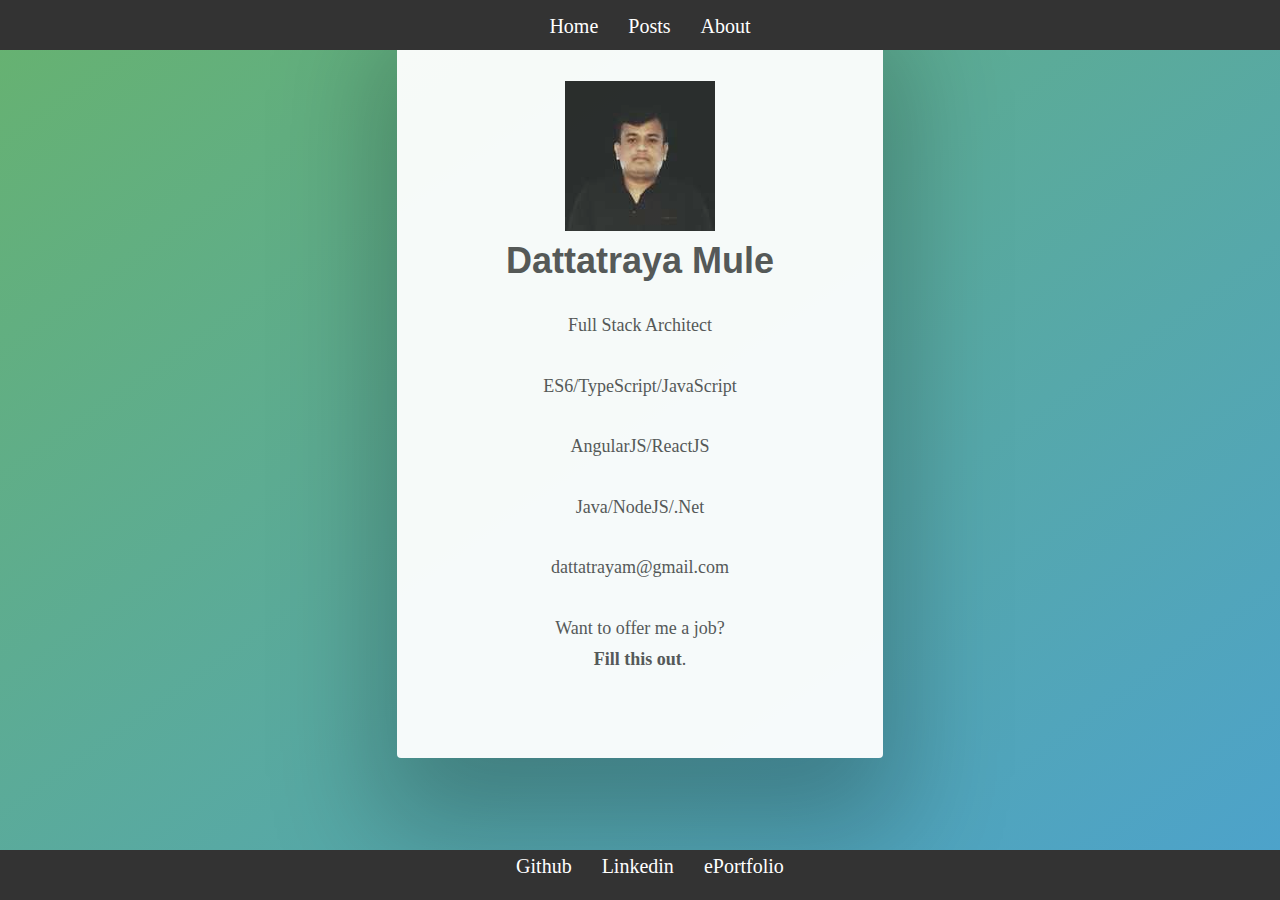
<file: about/index.html>
<!DOCTYPE html><html><head><meta charSet="utf-8"/><meta http-equiv="x-ua-compatible" content="ie=edge"/><meta name="viewport" content="width=device-width, initial-scale=1, shrink-to-fit=no"/><style data-href="/app.55386f85ee03c9f88e6d.css">html{background-color:#fff}header{min-width:500px;height:50px;position:fixed;width:100%;top:0;z-index:1;background:#333}.menu{border-top:10px solid #333;text-align:center;padding-bottom:7px;height:28px}.menuLink{display:inline-block}.menuLink a{height:30px;background-color:#333;padding:5px 10px 7px;text-decoration:none;margin-right:10px;font-size:20px;color:#fff;border:none}.content{margin-top:80px;text-align:justify}footer{min-width:500px;height:50px;position:fixed;width:100%;bottom:0;z-index:1;background:#333}footer ul{text-align:center;padding-bottom:7px;height:28px}footer ul li{display:inline-block}footer ul li a{height:30px;background-color:#333;padding:2px 10px 7px;text-decoration:none;margin-right:10px;font-size:20px;color:#fff;border:none}.title h1{color:#000;padding-top:10px;padding-bottom:20px;letter-spacing:4px;font-size:70px;font-weight:700;text-shadow:0 0 10px #fff;text-align:center}.aboutMain{position:absolute;top:0;left:0;width:100%;line-height:1.7;color:#555;min-height:100vh;background:linear-gradient(to bottom right,#67b26f,#4ca2cd)}#main{width:27em;margin:0 auto;min-width:27em;padding:4.5em 3em 3em;border-radius:4px;cursor:default;opacity:.95;text-align:center;transition:opacity 1s ease,-webkit-transform 1s ease;transition:opacity 1s ease,transform 1s ease;transition:opacity 1s ease,transform 1s ease,-webkit-transform 1s ease;background:#fff;box-shadow:0 3rem 6rem 1rem rgba(0,0,0,.25)}.avatar{background-color:#ddd!important;background-position:50%!important;background-size:cover!important;-o-object-fit:fill;object-fit:fill;width:150px;height:150px;border-radius:50%;margin:0 auto;display:inline-block}a{transition:color .2s ease,border-color .2s ease;color:inherit;text-decoration:none}.post-list{background-color:#fff;padding-left:.96667rem;padding-right:.96667rem;transition:all .6s cubic-bezier(.165,.84,.44,1);font-size:20px;margin-bottom:20px}a:focus,a:hover{color:#2a6496}.post-list .title{font-weight:700;font-size:25px;margin-bottom:10px;transition-property:color;transition-duration:.5s;transition-timing-function:linear}.post-list .description{border-bottom:1px solid #e0e0e0;border-top:1px solid #e0e0e0;padding-top:3px;padding-bottom:3px}.post-list .date{display:inline;font-size:15px;color:#999;margin-right:5px}.keyword{background-color:#e0e0e0;border-radius:3px;padding:1px 5px 5px;margin-right:7px;color:#333;cursor:default;transition-property:color;transition-duration:.5s;transition-timing-function:linear}code[class*=language-],pre[class*=language-]{color:#657b83;font-family:Consolas,Monaco,Andale Mono,Ubuntu Mono,monospace;text-align:left;white-space:pre;word-spacing:normal;word-break:normal;word-wrap:normal;line-height:1.5;-moz-tab-size:4;-o-tab-size:4;tab-size:4;-webkit-hyphens:none;-ms-hyphens:none;hyphens:none}code[class*=language-]::selection,code[class*=language-] ::selection,pre[class*=language-]::selection,pre[class*=language-] ::selection{background:#073642}pre[class*=language-]{padding:1em;margin:.5em 0;overflow:auto;border-radius:.3em}:not(pre)>code[class*=language-],pre[class*=language-]{background-color:#fdf6e3}:not(pre)>code[class*=language-]{padding:.1em;border-radius:.3em}.token.cdata,.token.comment,.token.doctype,.token.prolog{color:#93a1a1}.token.punctuation{color:#586e75}.namespace{opacity:.7}.token.boolean,.token.constant,.token.deleted,.token.number,.token.property,.token.symbol,.token.tag{color:#268bd2}.token.attr-name,.token.builtin,.token.char,.token.inserted,.token.selector,.token.string,.token.url{color:#2aa198}.token.entity{color:#657b83;background:#eee8d5}.token.atrule,.token.attr-value,.token.keyword{color:#859900}.token.class-name,.token.function{color:#b58900}.token.important,.token.regex,.token.variable{color:#cb4b16}.token.bold,.token.important{font-weight:700}.token.italic{font-style:italic}.token.entity{cursor:help}</style><meta name="generator" content="Gatsby 2.0.118"/><style id="typography.js">html{font-family:sans-serif;-ms-text-size-adjust:100%;-webkit-text-size-adjust:100%}body{margin:0}article,aside,details,figcaption,figure,footer,header,main,menu,nav,section,summary{display:block}audio,canvas,progress,video{display:inline-block}audio:not([controls]){display:none;height:0}progress{vertical-align:baseline}[hidden],template{display:none}a{background-color:transparent;-webkit-text-decoration-skip:objects}a:active,a:hover{outline-width:0}abbr[title]{border-bottom:none;text-decoration:underline;text-decoration:underline dotted}b,strong{font-weight:inherit;font-weight:bolder}dfn{font-style:italic}h1{font-size:2em;margin:.67em 0}mark{background-color:#ff0;color:#000}small{font-size:80%}sub,sup{font-size:75%;line-height:0;position:relative;vertical-align:baseline}sub{bottom:-.25em}sup{top:-.5em}img{border-style:none}svg:not(:root){overflow:hidden}code,kbd,pre,samp{font-family:monospace,monospace;font-size:1em}figure{margin:1em 40px}hr{box-sizing:content-box;height:0;overflow:visible}button,input,optgroup,select,textarea{font:inherit;margin:0}optgroup{font-weight:700}button,input{overflow:visible}button,select{text-transform:none}[type=reset],[type=submit],button,html [type=button]{-webkit-appearance:button}[type=button]::-moz-focus-inner,[type=reset]::-moz-focus-inner,[type=submit]::-moz-focus-inner,button::-moz-focus-inner{border-style:none;padding:0}[type=button]:-moz-focusring,[type=reset]:-moz-focusring,[type=submit]:-moz-focusring,button:-moz-focusring{outline:1px dotted ButtonText}fieldset{border:1px solid silver;margin:0 2px;padding:.35em .625em .75em}legend{box-sizing:border-box;color:inherit;display:table;max-width:100%;padding:0;white-space:normal}textarea{overflow:auto}[type=checkbox],[type=radio]{box-sizing:border-box;padding:0}[type=number]::-webkit-inner-spin-button,[type=number]::-webkit-outer-spin-button{height:auto}[type=search]{-webkit-appearance:textfield;outline-offset:-2px}[type=search]::-webkit-search-cancel-button,[type=search]::-webkit-search-decoration{-webkit-appearance:none}::-webkit-input-placeholder{color:inherit;opacity:.54}::-webkit-file-upload-button{-webkit-appearance:button;font:inherit}html{font:100%/1.45 'georgia',serif;box-sizing:border-box;overflow-y:scroll;}*{box-sizing:inherit;}*:before{box-sizing:inherit;}*:after{box-sizing:inherit;}body{color:hsla(0,0%,0%,0.8);font-family:'georgia',serif;font-weight:normal;word-wrap:break-word;font-kerning:normal;-moz-font-feature-settings:"kern", "liga", "clig", "calt";-ms-font-feature-settings:"kern", "liga", "clig", "calt";-webkit-font-feature-settings:"kern", "liga", "clig", "calt";font-feature-settings:"kern", "liga", "clig", "calt";}img{max-width:100%;margin-left:0;margin-right:0;margin-top:0;padding-bottom:0;padding-left:0;padding-right:0;padding-top:0;margin-bottom:1.45rem;}h1{margin-left:0;margin-right:0;margin-top:0;padding-bottom:0;padding-left:0;padding-right:0;padding-top:0;margin-bottom:1.45rem;color:inherit;font-family:-apple-system,'BlinkMacSystemFont','Segoe UI','Roboto','Oxygen','Ubuntu','Cantarell','Fira Sans','Droid Sans','Helvetica Neue',sans-serif;font-weight:bold;text-rendering:optimizeLegibility;font-size:2rem;line-height:1.1;}h2{margin-left:0;margin-right:0;margin-top:0;padding-bottom:0;padding-left:0;padding-right:0;padding-top:0;margin-bottom:1.45rem;color:inherit;font-family:-apple-system,'BlinkMacSystemFont','Segoe UI','Roboto','Oxygen','Ubuntu','Cantarell','Fira Sans','Droid Sans','Helvetica Neue',sans-serif;font-weight:bold;text-rendering:optimizeLegibility;font-size:1.51572rem;line-height:1.1;}h3{margin-left:0;margin-right:0;margin-top:0;padding-bottom:0;padding-left:0;padding-right:0;padding-top:0;margin-bottom:1.45rem;color:inherit;font-family:-apple-system,'BlinkMacSystemFont','Segoe UI','Roboto','Oxygen','Ubuntu','Cantarell','Fira Sans','Droid Sans','Helvetica Neue',sans-serif;font-weight:bold;text-rendering:optimizeLegibility;font-size:1.31951rem;line-height:1.1;}h4{margin-left:0;margin-right:0;margin-top:0;padding-bottom:0;padding-left:0;padding-right:0;padding-top:0;margin-bottom:1.45rem;color:inherit;font-family:-apple-system,'BlinkMacSystemFont','Segoe UI','Roboto','Oxygen','Ubuntu','Cantarell','Fira Sans','Droid Sans','Helvetica Neue',sans-serif;font-weight:bold;text-rendering:optimizeLegibility;font-size:1rem;line-height:1.1;}h5{margin-left:0;margin-right:0;margin-top:0;padding-bottom:0;padding-left:0;padding-right:0;padding-top:0;margin-bottom:1.45rem;color:inherit;font-family:-apple-system,'BlinkMacSystemFont','Segoe UI','Roboto','Oxygen','Ubuntu','Cantarell','Fira Sans','Droid Sans','Helvetica Neue',sans-serif;font-weight:bold;text-rendering:optimizeLegibility;font-size:0.87055rem;line-height:1.1;}h6{margin-left:0;margin-right:0;margin-top:0;padding-bottom:0;padding-left:0;padding-right:0;padding-top:0;margin-bottom:1.45rem;color:inherit;font-family:-apple-system,'BlinkMacSystemFont','Segoe UI','Roboto','Oxygen','Ubuntu','Cantarell','Fira Sans','Droid Sans','Helvetica Neue',sans-serif;font-weight:bold;text-rendering:optimizeLegibility;font-size:0.81225rem;line-height:1.1;}hgroup{margin-left:0;margin-right:0;margin-top:0;padding-bottom:0;padding-left:0;padding-right:0;padding-top:0;margin-bottom:1.45rem;}ul{margin-left:1.45rem;margin-right:0;margin-top:0;padding-bottom:0;padding-left:0;padding-right:0;padding-top:0;margin-bottom:1.45rem;list-style-position:outside;list-style-image:none;}ol{margin-left:1.45rem;margin-right:0;margin-top:0;padding-bottom:0;padding-left:0;padding-right:0;padding-top:0;margin-bottom:1.45rem;list-style-position:outside;list-style-image:none;}dl{margin-left:0;margin-right:0;margin-top:0;padding-bottom:0;padding-left:0;padding-right:0;padding-top:0;margin-bottom:1.45rem;}dd{margin-left:0;margin-right:0;margin-top:0;padding-bottom:0;padding-left:0;padding-right:0;padding-top:0;margin-bottom:1.45rem;}p{margin-left:0;margin-right:0;margin-top:0;padding-bottom:0;padding-left:0;padding-right:0;padding-top:0;margin-bottom:1.45rem;}figure{margin-left:0;margin-right:0;margin-top:0;padding-bottom:0;padding-left:0;padding-right:0;padding-top:0;margin-bottom:1.45rem;}pre{margin-left:0;margin-right:0;margin-top:0;padding-bottom:0;padding-left:0;padding-right:0;padding-top:0;margin-bottom:1.45rem;font-size:0.85rem;line-height:1.45rem;}table{margin-left:0;margin-right:0;margin-top:0;padding-bottom:0;padding-left:0;padding-right:0;padding-top:0;margin-bottom:1.45rem;font-size:1rem;line-height:1.45rem;border-collapse:collapse;width:100%;}fieldset{margin-left:0;margin-right:0;margin-top:0;padding-bottom:0;padding-left:0;padding-right:0;padding-top:0;margin-bottom:1.45rem;}blockquote{margin-left:1.45rem;margin-right:1.45rem;margin-top:0;padding-bottom:0;padding-left:0;padding-right:0;padding-top:0;margin-bottom:1.45rem;}form{margin-left:0;margin-right:0;margin-top:0;padding-bottom:0;padding-left:0;padding-right:0;padding-top:0;margin-bottom:1.45rem;}noscript{margin-left:0;margin-right:0;margin-top:0;padding-bottom:0;padding-left:0;padding-right:0;padding-top:0;margin-bottom:1.45rem;}iframe{margin-left:0;margin-right:0;margin-top:0;padding-bottom:0;padding-left:0;padding-right:0;padding-top:0;margin-bottom:1.45rem;}hr{margin-left:0;margin-right:0;margin-top:0;padding-bottom:0;padding-left:0;padding-right:0;padding-top:0;margin-bottom:calc(1.45rem - 1px);background:hsla(0,0%,0%,0.2);border:none;height:1px;}address{margin-left:0;margin-right:0;margin-top:0;padding-bottom:0;padding-left:0;padding-right:0;padding-top:0;margin-bottom:1.45rem;}b{font-weight:bold;}strong{font-weight:bold;}dt{font-weight:bold;}th{font-weight:bold;}li{margin-bottom:calc(1.45rem / 2);}ol li{padding-left:0;}ul li{padding-left:0;}li > ol{margin-left:1.45rem;margin-bottom:calc(1.45rem / 2);margin-top:calc(1.45rem / 2);}li > ul{margin-left:1.45rem;margin-bottom:calc(1.45rem / 2);margin-top:calc(1.45rem / 2);}blockquote *:last-child{margin-bottom:0;}li *:last-child{margin-bottom:0;}p *:last-child{margin-bottom:0;}li > p{margin-bottom:calc(1.45rem / 2);}code{font-size:0.85rem;line-height:1.45rem;}kbd{font-size:0.85rem;line-height:1.45rem;}samp{font-size:0.85rem;line-height:1.45rem;}abbr{border-bottom:1px dotted hsla(0,0%,0%,0.5);cursor:help;}acronym{border-bottom:1px dotted hsla(0,0%,0%,0.5);cursor:help;}abbr[title]{border-bottom:1px dotted hsla(0,0%,0%,0.5);cursor:help;text-decoration:none;}thead{text-align:left;}td,th{text-align:left;border-bottom:1px solid hsla(0,0%,0%,0.12);font-feature-settings:"tnum";-moz-font-feature-settings:"tnum";-ms-font-feature-settings:"tnum";-webkit-font-feature-settings:"tnum";padding-left:0.96667rem;padding-right:0.96667rem;padding-top:0.725rem;padding-bottom:calc(0.725rem - 1px);}th:first-child,td:first-child{padding-left:0;}th:last-child,td:last-child{padding-right:0;}</style><link as="script" rel="preload" href="/component---src-pages-about-js-9a49ec0f88ab7cff2379.js"/><link as="script" rel="preload" href="/0-7595dcb481591f51329e.js"/><link as="script" rel="preload" href="/app-805ea19d5b1e59a8b4e7.js"/><link as="script" rel="preload" href="/webpack-runtime-80877eceefa6cb779178.js"/><link as="fetch" rel="preload" href="/static/d/547/path---about-f-34-4c2-BJsRt7qWSdFcU29hsaPYiy0nAI.json" crossOrigin="use-credentials"/></head><body><noscript id="gatsby-noscript">This app works best with JavaScript enabled.</noscript><div id="___gatsby"><div style="outline:none" tabindex="-1" role="group"><div><header><ul class="menu"><li class="menuLink"><a href="/">Home</a>  </li><li class="menuLink"><a href="/post/">Posts</a>  </li><li class="menuLink"><a aria-current="page" class="" href="/about/">About</a>  </li></ul></header><div class="content"><div style="margin:0 auto;max-width:960px;padding:0px 1.0875rem 1.45rem;padding-top:0"><div class="aboutMain"><div id="main"><span class="avatar"> <div class=" gatsby-image-wrapper" style="position:relative;overflow:hidden;width:150px;height:150px"><div style="width:100%;padding-bottom:NaN%"></div><img src="[data-uri]" alt="" style="position:absolute;top:0;left:0;width:100%;height:100%;object-fit:cover;object-position:center;opacity:1;transition:opacity 0.5s;transition-delay:0.25s"/><noscript><picture><source srcSet="/static/8fb43fd68e192ce19b9b22e2e1485641/31ca8/photo.jpg 1x" /><img width="150" height="150" src="/static/8fb43fd68e192ce19b9b22e2e1485641/31ca8/photo.jpg" alt="" style="position:absolute;top:0;left:0;transition:opacity 0.5s;transition-delay:0.5s;opacity:1;width:100%;height:100%;object-fit:cover;object-position:center"/></picture></noscript></div> </span><h1>Dattatraya Mule</h1><p>Full Stack Architect</p><p>ES6/TypeScript/JavaScript</p><p>AngularJS/ReactJS</p><p>Java/NodeJS/.Net</p><p>dattatrayam@gmail.com</p><p>Want to offer me a job?<br/><b><a href="https://docs.google.com/forms/d/e/1FAIpQLSergC9f4TiDjsDBO7dpI6iS-0bH7kBHZAuaxfC4OF_UWdu2iw/viewform">Fill this out</a></b>.</p></div></div></div></div><footer><ul><li><a href="https://github.com/dattatrayam"><span>Github</span></a></li><li><a href="https://www.linkedin.com/in/dattatraya-mule-733033b/"><span>Linkedin</span></a></li><li><a href="https://eportfolio.greatlearning.in/dattatraya-mule"><span>ePortfolio</span></a></li></ul></footer></div></div></div><script id="gatsby-script-loader">/*<![CDATA[*/window.page={"componentChunkName":"component---src-pages-about-js","jsonName":"about-f34","path":"/about/"};window.dataPath="547/path---about-f-34-4c2-BJsRt7qWSdFcU29hsaPYiy0nAI";/*]]>*/</script><script id="gatsby-chunk-mapping">/*<![CDATA[*/window.___chunkMapping={"app":["/app.55386f85ee03c9f88e6d.css","/app-805ea19d5b1e59a8b4e7.js"],"component---src-templates-blog-post-js":["/component---src-templates-blog-post-js-00cf7aa06ec2df6cec87.js"],"component---src-pages-about-js":["/component---src-pages-about-js-9a49ec0f88ab7cff2379.js"],"component---src-pages-index-js":["/component---src-pages-index-js-73a6de930aed2339d045.js"],"component---src-pages-post-js":["/component---src-pages-post-js-88aca9ca408a3a9cb221.js"],"pages-manifest":["/pages-manifest-f549225f444aea215e52.js"]};/*]]>*/</script><script src="/webpack-runtime-80877eceefa6cb779178.js" async=""></script><script src="/app-805ea19d5b1e59a8b4e7.js" async=""></script><script src="/0-7595dcb481591f51329e.js" async=""></script><script src="/component---src-pages-about-js-9a49ec0f88ab7cff2379.js" async=""></script></body></html>
</file>
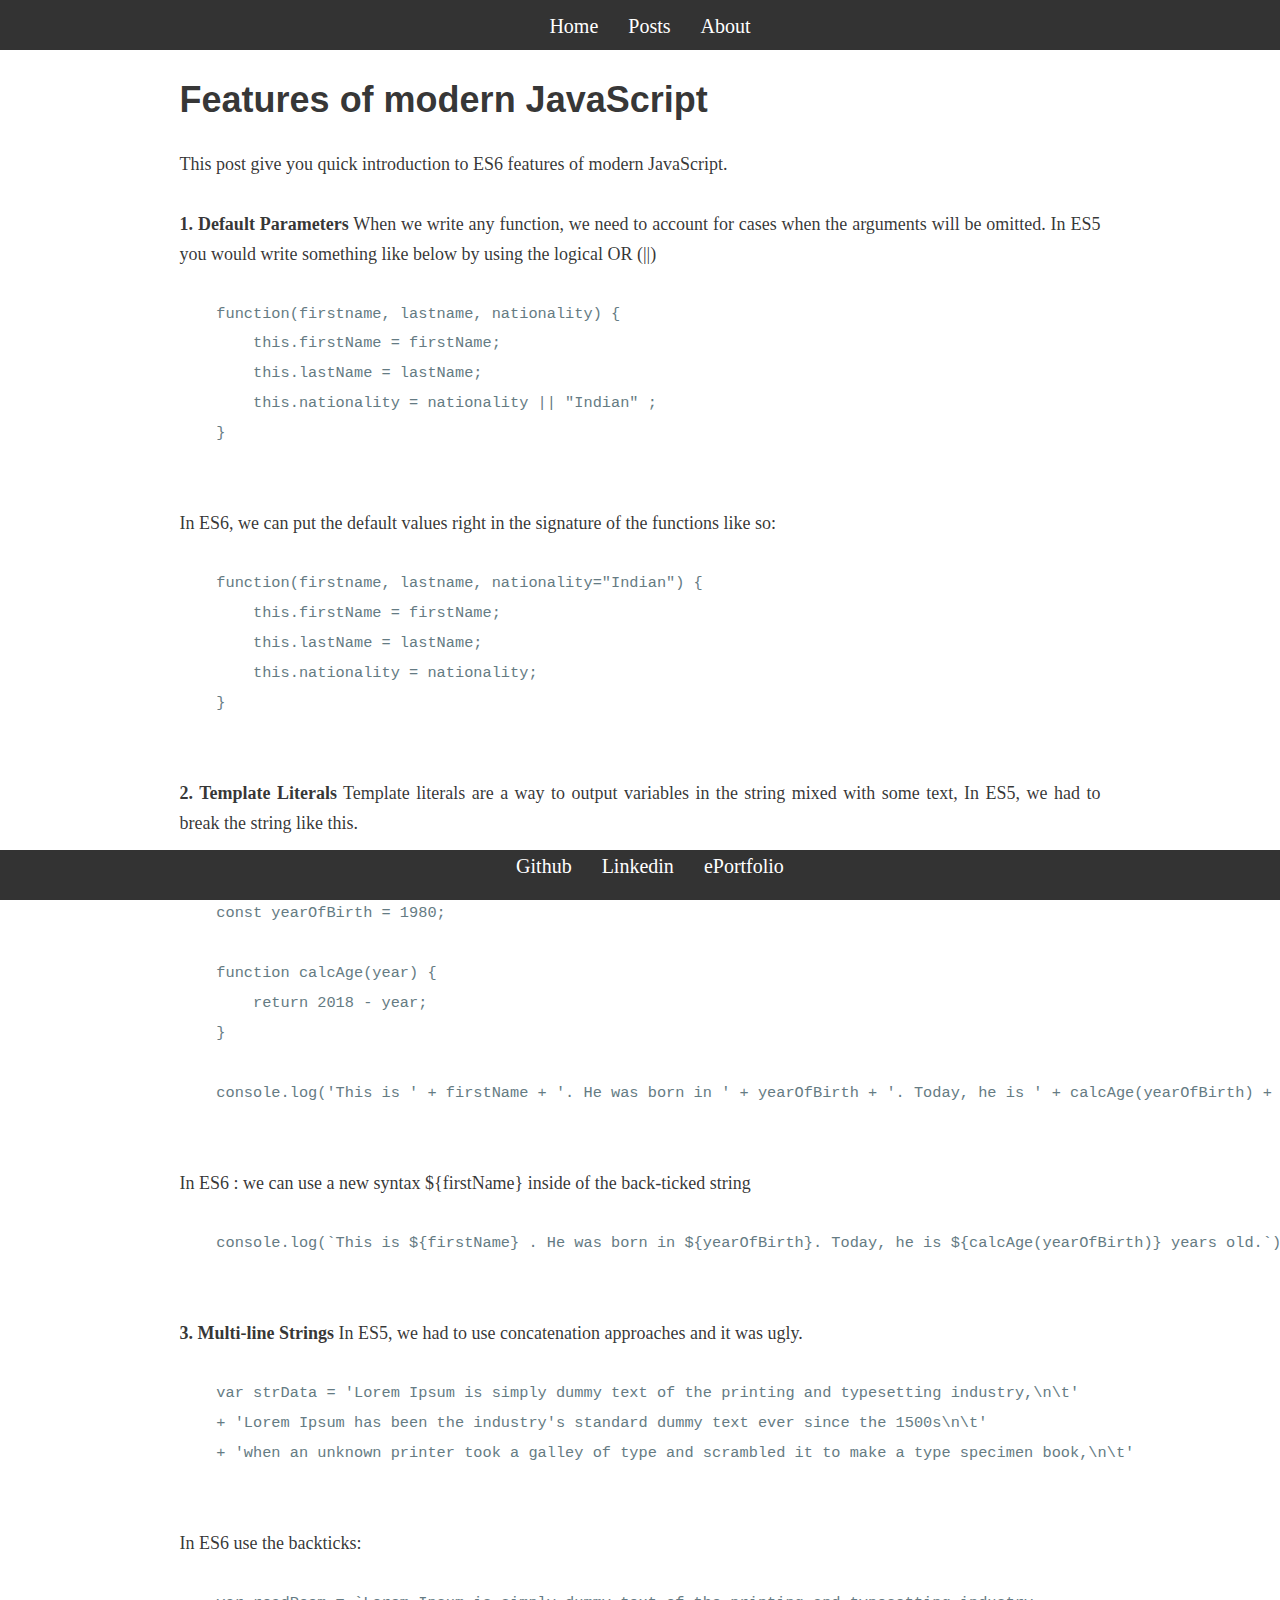
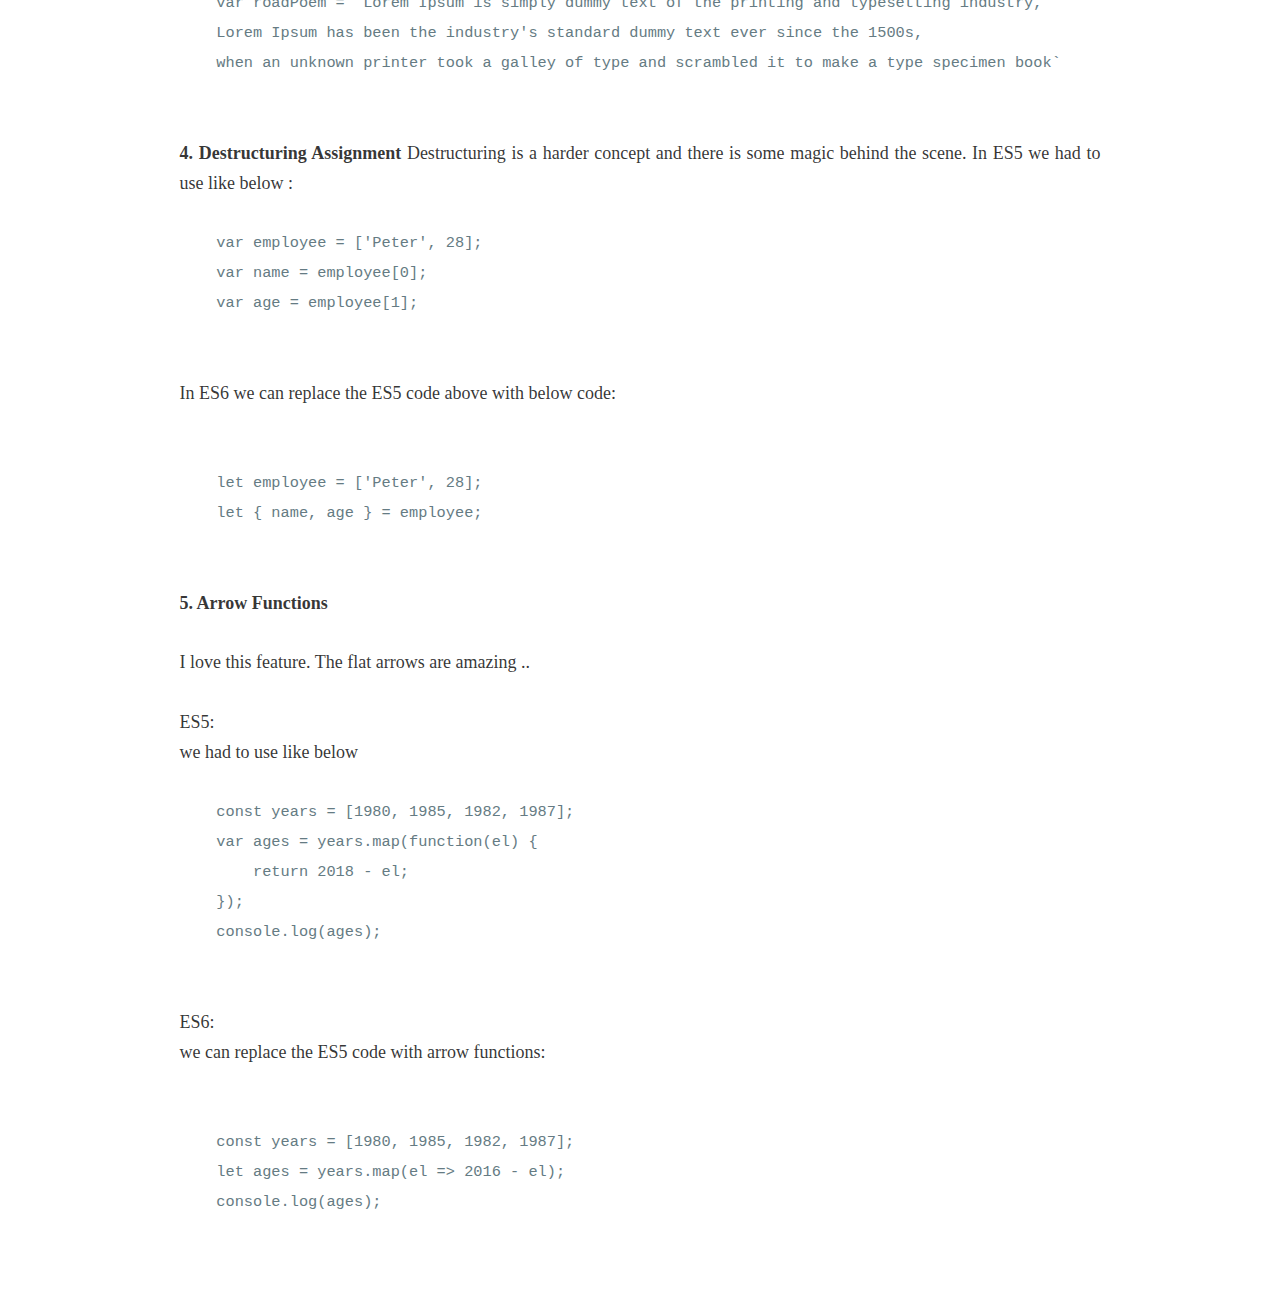
<file: modern-javascript-features/index.html>
<!DOCTYPE html><html><head><meta charSet="utf-8"/><meta http-equiv="x-ua-compatible" content="ie=edge"/><meta name="viewport" content="width=device-width, initial-scale=1, shrink-to-fit=no"/><style data-href="/app.55386f85ee03c9f88e6d.css">html{background-color:#fff}header{min-width:500px;height:50px;position:fixed;width:100%;top:0;z-index:1;background:#333}.menu{border-top:10px solid #333;text-align:center;padding-bottom:7px;height:28px}.menuLink{display:inline-block}.menuLink a{height:30px;background-color:#333;padding:5px 10px 7px;text-decoration:none;margin-right:10px;font-size:20px;color:#fff;border:none}.content{margin-top:80px;text-align:justify}footer{min-width:500px;height:50px;position:fixed;width:100%;bottom:0;z-index:1;background:#333}footer ul{text-align:center;padding-bottom:7px;height:28px}footer ul li{display:inline-block}footer ul li a{height:30px;background-color:#333;padding:2px 10px 7px;text-decoration:none;margin-right:10px;font-size:20px;color:#fff;border:none}.title h1{color:#000;padding-top:10px;padding-bottom:20px;letter-spacing:4px;font-size:70px;font-weight:700;text-shadow:0 0 10px #fff;text-align:center}.aboutMain{position:absolute;top:0;left:0;width:100%;line-height:1.7;color:#555;min-height:100vh;background:linear-gradient(to bottom right,#67b26f,#4ca2cd)}#main{width:27em;margin:0 auto;min-width:27em;padding:4.5em 3em 3em;border-radius:4px;cursor:default;opacity:.95;text-align:center;transition:opacity 1s ease,-webkit-transform 1s ease;transition:opacity 1s ease,transform 1s ease;transition:opacity 1s ease,transform 1s ease,-webkit-transform 1s ease;background:#fff;box-shadow:0 3rem 6rem 1rem rgba(0,0,0,.25)}.avatar{background-color:#ddd!important;background-position:50%!important;background-size:cover!important;-o-object-fit:fill;object-fit:fill;width:150px;height:150px;border-radius:50%;margin:0 auto;display:inline-block}a{transition:color .2s ease,border-color .2s ease;color:inherit;text-decoration:none}.post-list{background-color:#fff;padding-left:.96667rem;padding-right:.96667rem;transition:all .6s cubic-bezier(.165,.84,.44,1);font-size:20px;margin-bottom:20px}a:focus,a:hover{color:#2a6496}.post-list .title{font-weight:700;font-size:25px;margin-bottom:10px;transition-property:color;transition-duration:.5s;transition-timing-function:linear}.post-list .description{border-bottom:1px solid #e0e0e0;border-top:1px solid #e0e0e0;padding-top:3px;padding-bottom:3px}.post-list .date{display:inline;font-size:15px;color:#999;margin-right:5px}.keyword{background-color:#e0e0e0;border-radius:3px;padding:1px 5px 5px;margin-right:7px;color:#333;cursor:default;transition-property:color;transition-duration:.5s;transition-timing-function:linear}code[class*=language-],pre[class*=language-]{color:#657b83;font-family:Consolas,Monaco,Andale Mono,Ubuntu Mono,monospace;text-align:left;white-space:pre;word-spacing:normal;word-break:normal;word-wrap:normal;line-height:1.5;-moz-tab-size:4;-o-tab-size:4;tab-size:4;-webkit-hyphens:none;-ms-hyphens:none;hyphens:none}code[class*=language-]::selection,code[class*=language-] ::selection,pre[class*=language-]::selection,pre[class*=language-] ::selection{background:#073642}pre[class*=language-]{padding:1em;margin:.5em 0;overflow:auto;border-radius:.3em}:not(pre)>code[class*=language-],pre[class*=language-]{background-color:#fdf6e3}:not(pre)>code[class*=language-]{padding:.1em;border-radius:.3em}.token.cdata,.token.comment,.token.doctype,.token.prolog{color:#93a1a1}.token.punctuation{color:#586e75}.namespace{opacity:.7}.token.boolean,.token.constant,.token.deleted,.token.number,.token.property,.token.symbol,.token.tag{color:#268bd2}.token.attr-name,.token.builtin,.token.char,.token.inserted,.token.selector,.token.string,.token.url{color:#2aa198}.token.entity{color:#657b83;background:#eee8d5}.token.atrule,.token.attr-value,.token.keyword{color:#859900}.token.class-name,.token.function{color:#b58900}.token.important,.token.regex,.token.variable{color:#cb4b16}.token.bold,.token.important{font-weight:700}.token.italic{font-style:italic}.token.entity{cursor:help}</style><meta name="generator" content="Gatsby 2.0.118"/><style id="typography.js">html{font-family:sans-serif;-ms-text-size-adjust:100%;-webkit-text-size-adjust:100%}body{margin:0}article,aside,details,figcaption,figure,footer,header,main,menu,nav,section,summary{display:block}audio,canvas,progress,video{display:inline-block}audio:not([controls]){display:none;height:0}progress{vertical-align:baseline}[hidden],template{display:none}a{background-color:transparent;-webkit-text-decoration-skip:objects}a:active,a:hover{outline-width:0}abbr[title]{border-bottom:none;text-decoration:underline;text-decoration:underline dotted}b,strong{font-weight:inherit;font-weight:bolder}dfn{font-style:italic}h1{font-size:2em;margin:.67em 0}mark{background-color:#ff0;color:#000}small{font-size:80%}sub,sup{font-size:75%;line-height:0;position:relative;vertical-align:baseline}sub{bottom:-.25em}sup{top:-.5em}img{border-style:none}svg:not(:root){overflow:hidden}code,kbd,pre,samp{font-family:monospace,monospace;font-size:1em}figure{margin:1em 40px}hr{box-sizing:content-box;height:0;overflow:visible}button,input,optgroup,select,textarea{font:inherit;margin:0}optgroup{font-weight:700}button,input{overflow:visible}button,select{text-transform:none}[type=reset],[type=submit],button,html [type=button]{-webkit-appearance:button}[type=button]::-moz-focus-inner,[type=reset]::-moz-focus-inner,[type=submit]::-moz-focus-inner,button::-moz-focus-inner{border-style:none;padding:0}[type=button]:-moz-focusring,[type=reset]:-moz-focusring,[type=submit]:-moz-focusring,button:-moz-focusring{outline:1px dotted ButtonText}fieldset{border:1px solid silver;margin:0 2px;padding:.35em .625em .75em}legend{box-sizing:border-box;color:inherit;display:table;max-width:100%;padding:0;white-space:normal}textarea{overflow:auto}[type=checkbox],[type=radio]{box-sizing:border-box;padding:0}[type=number]::-webkit-inner-spin-button,[type=number]::-webkit-outer-spin-button{height:auto}[type=search]{-webkit-appearance:textfield;outline-offset:-2px}[type=search]::-webkit-search-cancel-button,[type=search]::-webkit-search-decoration{-webkit-appearance:none}::-webkit-input-placeholder{color:inherit;opacity:.54}::-webkit-file-upload-button{-webkit-appearance:button;font:inherit}html{font:100%/1.45 'georgia',serif;box-sizing:border-box;overflow-y:scroll;}*{box-sizing:inherit;}*:before{box-sizing:inherit;}*:after{box-sizing:inherit;}body{color:hsla(0,0%,0%,0.8);font-family:'georgia',serif;font-weight:normal;word-wrap:break-word;font-kerning:normal;-moz-font-feature-settings:"kern", "liga", "clig", "calt";-ms-font-feature-settings:"kern", "liga", "clig", "calt";-webkit-font-feature-settings:"kern", "liga", "clig", "calt";font-feature-settings:"kern", "liga", "clig", "calt";}img{max-width:100%;margin-left:0;margin-right:0;margin-top:0;padding-bottom:0;padding-left:0;padding-right:0;padding-top:0;margin-bottom:1.45rem;}h1{margin-left:0;margin-right:0;margin-top:0;padding-bottom:0;padding-left:0;padding-right:0;padding-top:0;margin-bottom:1.45rem;color:inherit;font-family:-apple-system,'BlinkMacSystemFont','Segoe UI','Roboto','Oxygen','Ubuntu','Cantarell','Fira Sans','Droid Sans','Helvetica Neue',sans-serif;font-weight:bold;text-rendering:optimizeLegibility;font-size:2rem;line-height:1.1;}h2{margin-left:0;margin-right:0;margin-top:0;padding-bottom:0;padding-left:0;padding-right:0;padding-top:0;margin-bottom:1.45rem;color:inherit;font-family:-apple-system,'BlinkMacSystemFont','Segoe UI','Roboto','Oxygen','Ubuntu','Cantarell','Fira Sans','Droid Sans','Helvetica Neue',sans-serif;font-weight:bold;text-rendering:optimizeLegibility;font-size:1.51572rem;line-height:1.1;}h3{margin-left:0;margin-right:0;margin-top:0;padding-bottom:0;padding-left:0;padding-right:0;padding-top:0;margin-bottom:1.45rem;color:inherit;font-family:-apple-system,'BlinkMacSystemFont','Segoe UI','Roboto','Oxygen','Ubuntu','Cantarell','Fira Sans','Droid Sans','Helvetica Neue',sans-serif;font-weight:bold;text-rendering:optimizeLegibility;font-size:1.31951rem;line-height:1.1;}h4{margin-left:0;margin-right:0;margin-top:0;padding-bottom:0;padding-left:0;padding-right:0;padding-top:0;margin-bottom:1.45rem;color:inherit;font-family:-apple-system,'BlinkMacSystemFont','Segoe UI','Roboto','Oxygen','Ubuntu','Cantarell','Fira Sans','Droid Sans','Helvetica Neue',sans-serif;font-weight:bold;text-rendering:optimizeLegibility;font-size:1rem;line-height:1.1;}h5{margin-left:0;margin-right:0;margin-top:0;padding-bottom:0;padding-left:0;padding-right:0;padding-top:0;margin-bottom:1.45rem;color:inherit;font-family:-apple-system,'BlinkMacSystemFont','Segoe UI','Roboto','Oxygen','Ubuntu','Cantarell','Fira Sans','Droid Sans','Helvetica Neue',sans-serif;font-weight:bold;text-rendering:optimizeLegibility;font-size:0.87055rem;line-height:1.1;}h6{margin-left:0;margin-right:0;margin-top:0;padding-bottom:0;padding-left:0;padding-right:0;padding-top:0;margin-bottom:1.45rem;color:inherit;font-family:-apple-system,'BlinkMacSystemFont','Segoe UI','Roboto','Oxygen','Ubuntu','Cantarell','Fira Sans','Droid Sans','Helvetica Neue',sans-serif;font-weight:bold;text-rendering:optimizeLegibility;font-size:0.81225rem;line-height:1.1;}hgroup{margin-left:0;margin-right:0;margin-top:0;padding-bottom:0;padding-left:0;padding-right:0;padding-top:0;margin-bottom:1.45rem;}ul{margin-left:1.45rem;margin-right:0;margin-top:0;padding-bottom:0;padding-left:0;padding-right:0;padding-top:0;margin-bottom:1.45rem;list-style-position:outside;list-style-image:none;}ol{margin-left:1.45rem;margin-right:0;margin-top:0;padding-bottom:0;padding-left:0;padding-right:0;padding-top:0;margin-bottom:1.45rem;list-style-position:outside;list-style-image:none;}dl{margin-left:0;margin-right:0;margin-top:0;padding-bottom:0;padding-left:0;padding-right:0;padding-top:0;margin-bottom:1.45rem;}dd{margin-left:0;margin-right:0;margin-top:0;padding-bottom:0;padding-left:0;padding-right:0;padding-top:0;margin-bottom:1.45rem;}p{margin-left:0;margin-right:0;margin-top:0;padding-bottom:0;padding-left:0;padding-right:0;padding-top:0;margin-bottom:1.45rem;}figure{margin-left:0;margin-right:0;margin-top:0;padding-bottom:0;padding-left:0;padding-right:0;padding-top:0;margin-bottom:1.45rem;}pre{margin-left:0;margin-right:0;margin-top:0;padding-bottom:0;padding-left:0;padding-right:0;padding-top:0;margin-bottom:1.45rem;font-size:0.85rem;line-height:1.45rem;}table{margin-left:0;margin-right:0;margin-top:0;padding-bottom:0;padding-left:0;padding-right:0;padding-top:0;margin-bottom:1.45rem;font-size:1rem;line-height:1.45rem;border-collapse:collapse;width:100%;}fieldset{margin-left:0;margin-right:0;margin-top:0;padding-bottom:0;padding-left:0;padding-right:0;padding-top:0;margin-bottom:1.45rem;}blockquote{margin-left:1.45rem;margin-right:1.45rem;margin-top:0;padding-bottom:0;padding-left:0;padding-right:0;padding-top:0;margin-bottom:1.45rem;}form{margin-left:0;margin-right:0;margin-top:0;padding-bottom:0;padding-left:0;padding-right:0;padding-top:0;margin-bottom:1.45rem;}noscript{margin-left:0;margin-right:0;margin-top:0;padding-bottom:0;padding-left:0;padding-right:0;padding-top:0;margin-bottom:1.45rem;}iframe{margin-left:0;margin-right:0;margin-top:0;padding-bottom:0;padding-left:0;padding-right:0;padding-top:0;margin-bottom:1.45rem;}hr{margin-left:0;margin-right:0;margin-top:0;padding-bottom:0;padding-left:0;padding-right:0;padding-top:0;margin-bottom:calc(1.45rem - 1px);background:hsla(0,0%,0%,0.2);border:none;height:1px;}address{margin-left:0;margin-right:0;margin-top:0;padding-bottom:0;padding-left:0;padding-right:0;padding-top:0;margin-bottom:1.45rem;}b{font-weight:bold;}strong{font-weight:bold;}dt{font-weight:bold;}th{font-weight:bold;}li{margin-bottom:calc(1.45rem / 2);}ol li{padding-left:0;}ul li{padding-left:0;}li > ol{margin-left:1.45rem;margin-bottom:calc(1.45rem / 2);margin-top:calc(1.45rem / 2);}li > ul{margin-left:1.45rem;margin-bottom:calc(1.45rem / 2);margin-top:calc(1.45rem / 2);}blockquote *:last-child{margin-bottom:0;}li *:last-child{margin-bottom:0;}p *:last-child{margin-bottom:0;}li > p{margin-bottom:calc(1.45rem / 2);}code{font-size:0.85rem;line-height:1.45rem;}kbd{font-size:0.85rem;line-height:1.45rem;}samp{font-size:0.85rem;line-height:1.45rem;}abbr{border-bottom:1px dotted hsla(0,0%,0%,0.5);cursor:help;}acronym{border-bottom:1px dotted hsla(0,0%,0%,0.5);cursor:help;}abbr[title]{border-bottom:1px dotted hsla(0,0%,0%,0.5);cursor:help;text-decoration:none;}thead{text-align:left;}td,th{text-align:left;border-bottom:1px solid hsla(0,0%,0%,0.12);font-feature-settings:"tnum";-moz-font-feature-settings:"tnum";-ms-font-feature-settings:"tnum";-webkit-font-feature-settings:"tnum";padding-left:0.96667rem;padding-right:0.96667rem;padding-top:0.725rem;padding-bottom:calc(0.725rem - 1px);}th:first-child,td:first-child{padding-left:0;}th:last-child,td:last-child{padding-right:0;}</style><link as="script" rel="preload" href="/0-7595dcb481591f51329e.js"/><link as="script" rel="preload" href="/component---src-templates-blog-post-js-00cf7aa06ec2df6cec87.js"/><link as="script" rel="preload" href="/8-5cb4e05ab7431eae8174.js"/><link as="script" rel="preload" href="/app-805ea19d5b1e59a8b4e7.js"/><link as="script" rel="preload" href="/webpack-runtime-80877eceefa6cb779178.js"/><link as="fetch" rel="preload" href="/static/d/428/path---modern-javascript-features-f-4-d-200-jbKVR231oQJvD4XFCCx41KTjHE.json" crossOrigin="use-credentials"/></head><body><noscript id="gatsby-noscript">This app works best with JavaScript enabled.</noscript><div id="___gatsby"><div style="outline:none" tabindex="-1" role="group"><div><header><ul class="menu"><li class="menuLink"><a href="/">Home</a>  </li><li class="menuLink"><a href="/post/">Posts</a>  </li><li class="menuLink"><a href="/about/">About</a>  </li></ul></header><div class="content"><div style="margin:0 auto;max-width:960px;padding:0px 1.0875rem 1.45rem;padding-top:0"><div><h1>Features of modern JavaScript</h1><div><p>This post give you quick introduction to ES6 features of modern JavaScript.</p>
<p><b>1. Default Parameters</b>
When we write any function, we need to account for cases when the arguments will be omitted.
In ES5 you would write something like below by using the logical OR (||)</p>
<pre><code class="language-js">    function(firstname, lastname, nationality) {
        this.firstName = firstName;
        this.lastName = lastName;
        this.nationality = nationality || "Indian" ;
    }
 
</code></pre>
<p>In ES6, we can put the default values right in the signature of the functions like so:</p>
<pre><code class="language-js">    function(firstname, lastname, nationality="Indian") {
        this.firstName = firstName;
        this.lastName = lastName;
        this.nationality = nationality;
    }
 
</code></pre>
<p><b>2. Template Literals</b>
Template literals are a way to output variables in the string mixed with some text,
In ES5, we had to break the string like this.</p>
<pre><code class="language-js">    let firstName = 'Peter';
    const yearOfBirth = 1980;
    
    function calcAge(year) {
        return 2018 - year;
    }
    
    console.log('This is ' + firstName + '. He was born in ' + yearOfBirth + '. Today, he is ' + calcAge(yearOfBirth) + ' years old.');
 
</code></pre>
<p>In ES6 : we can use a new syntax ${firstName} inside of the back-ticked string</p>
<pre><code class="language-js">    console.log(`This is ${firstName} . He was born in ${yearOfBirth}. Today, he is ${calcAge(yearOfBirth)} years old.`);
 
</code></pre>
<p><b>3. Multi-line Strings</b>
In ES5, we had to use concatenation approaches and it was ugly.</p>
<pre><code class="language-js">    var strData = 'Lorem Ipsum is simply dummy text of the printing and typesetting industry,\n\t'
    + 'Lorem Ipsum has been the industry's standard dummy text ever since the 1500s\n\t'
    + 'when an unknown printer took a galley of type and scrambled it to make a type specimen book,\n\t'
 
</code></pre>
<p>In ES6 use the backticks:</p>
<pre><code class="language-js">    var roadPoem = `Lorem Ipsum is simply dummy text of the printing and typesetting industry,
    Lorem Ipsum has been the industry's standard dummy text ever since the 1500s,
    when an unknown printer took a galley of type and scrambled it to make a type specimen book`
 
</code></pre>
<p><b>4. Destructuring Assignment</b>
Destructuring is a harder concept and there is some magic behind the scene.
In ES5 we had to use like below :</p>
<pre><code class="language-js">    var employee = ['Peter', 28];
    var name = employee[0];
    var age = employee[1];
 
</code></pre>
<p>In ES6 we can replace the ES5 code above with below code:</p>
<pre><code class="language-js">    
    let employee = ['Peter', 28];
    let { name, age } = employee;
 
</code></pre>
<p><b>5. Arrow Functions</b></p>
<p>I love this feature. The flat arrows are amazing ..</p>
<p>ES5:<br/>
we had to use like below </p>
<pre><code class="language-js">    const years = [1980, 1985, 1982, 1987];
    var ages = years.map(function(el) {
        return 2018 - el;
    });
    console.log(ages);
 
</code></pre>
<p>ES6:<br/>
we can replace the ES5 code with arrow functions:</p>
<pre><code class="language-js">    
    const years = [1980, 1985, 1982, 1987];
    let ages = years.map(el => 2016 - el);
    console.log(ages);
 
</code></pre></div></div></div></div><footer><ul><li><a href="https://github.com/dattatrayam"><span>Github</span></a></li><li><a href="https://www.linkedin.com/in/dattatraya-mule-733033b/"><span>Linkedin</span></a></li><li><a href="https://eportfolio.greatlearning.in/dattatraya-mule"><span>ePortfolio</span></a></li></ul></footer></div></div></div><script id="gatsby-script-loader">/*<![CDATA[*/window.page={"componentChunkName":"component---src-templates-blog-post-js","jsonName":"modern-javascript-features-f4d","path":"/modern-javascript-features/"};window.dataPath="428/path---modern-javascript-features-f-4-d-200-jbKVR231oQJvD4XFCCx41KTjHE";/*]]>*/</script><script id="gatsby-chunk-mapping">/*<![CDATA[*/window.___chunkMapping={"app":["/app.55386f85ee03c9f88e6d.css","/app-805ea19d5b1e59a8b4e7.js"],"component---src-templates-blog-post-js":["/component---src-templates-blog-post-js-00cf7aa06ec2df6cec87.js"],"component---src-pages-about-js":["/component---src-pages-about-js-9a49ec0f88ab7cff2379.js"],"component---src-pages-index-js":["/component---src-pages-index-js-73a6de930aed2339d045.js"],"component---src-pages-post-js":["/component---src-pages-post-js-88aca9ca408a3a9cb221.js"],"pages-manifest":["/pages-manifest-f549225f444aea215e52.js"]};/*]]>*/</script><script src="/webpack-runtime-80877eceefa6cb779178.js" async=""></script><script src="/app-805ea19d5b1e59a8b4e7.js" async=""></script><script src="/8-5cb4e05ab7431eae8174.js" async=""></script><script src="/component---src-templates-blog-post-js-00cf7aa06ec2df6cec87.js" async=""></script><script src="/0-7595dcb481591f51329e.js" async=""></script></body></html>
</file>
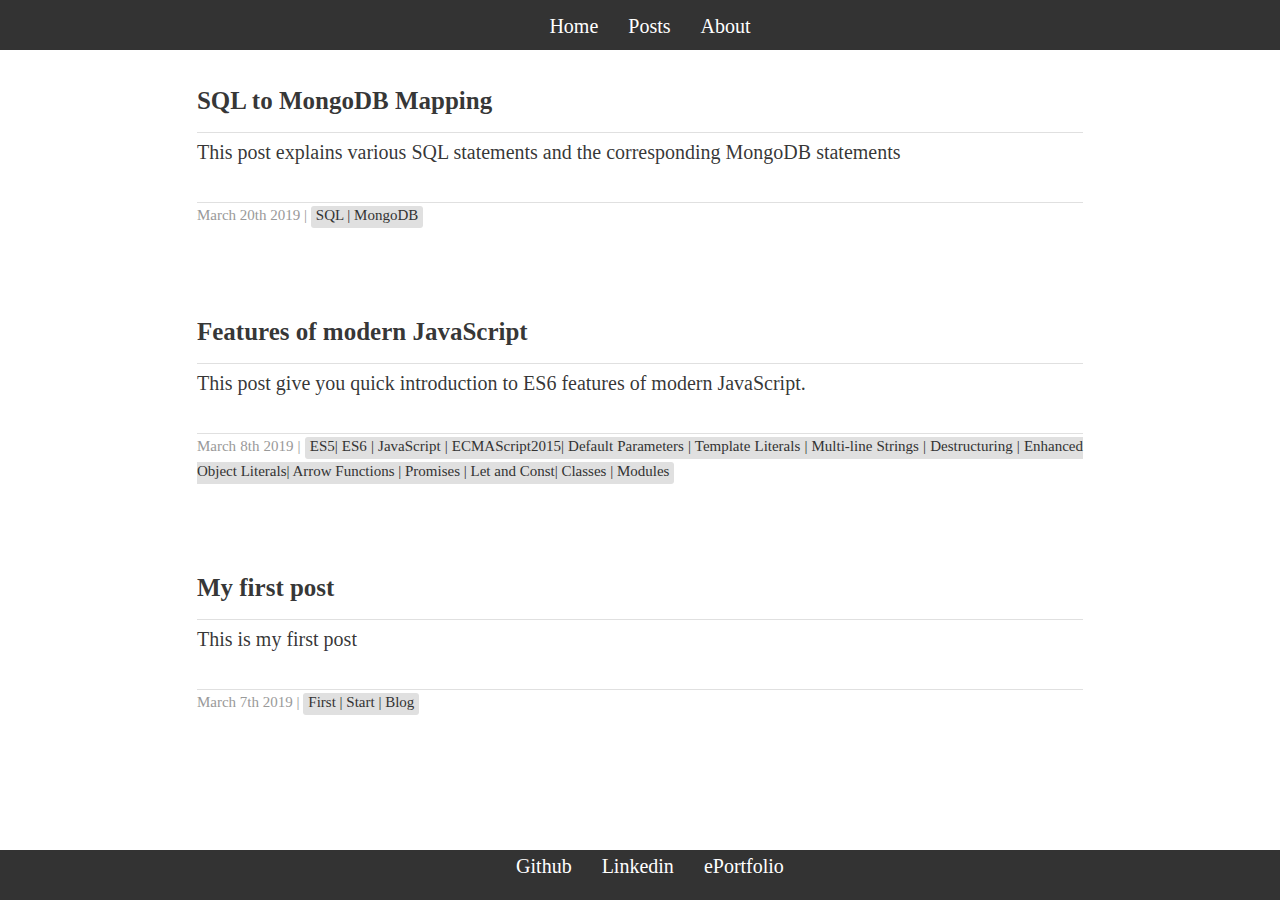
<file: post/index.html>
<!DOCTYPE html><html><head><meta charSet="utf-8"/><meta http-equiv="x-ua-compatible" content="ie=edge"/><meta name="viewport" content="width=device-width, initial-scale=1, shrink-to-fit=no"/><style data-href="/app.55386f85ee03c9f88e6d.css">html{background-color:#fff}header{min-width:500px;height:50px;position:fixed;width:100%;top:0;z-index:1;background:#333}.menu{border-top:10px solid #333;text-align:center;padding-bottom:7px;height:28px}.menuLink{display:inline-block}.menuLink a{height:30px;background-color:#333;padding:5px 10px 7px;text-decoration:none;margin-right:10px;font-size:20px;color:#fff;border:none}.content{margin-top:80px;text-align:justify}footer{min-width:500px;height:50px;position:fixed;width:100%;bottom:0;z-index:1;background:#333}footer ul{text-align:center;padding-bottom:7px;height:28px}footer ul li{display:inline-block}footer ul li a{height:30px;background-color:#333;padding:2px 10px 7px;text-decoration:none;margin-right:10px;font-size:20px;color:#fff;border:none}.title h1{color:#000;padding-top:10px;padding-bottom:20px;letter-spacing:4px;font-size:70px;font-weight:700;text-shadow:0 0 10px #fff;text-align:center}.aboutMain{position:absolute;top:0;left:0;width:100%;line-height:1.7;color:#555;min-height:100vh;background:linear-gradient(to bottom right,#67b26f,#4ca2cd)}#main{width:27em;margin:0 auto;min-width:27em;padding:4.5em 3em 3em;border-radius:4px;cursor:default;opacity:.95;text-align:center;transition:opacity 1s ease,-webkit-transform 1s ease;transition:opacity 1s ease,transform 1s ease;transition:opacity 1s ease,transform 1s ease,-webkit-transform 1s ease;background:#fff;box-shadow:0 3rem 6rem 1rem rgba(0,0,0,.25)}.avatar{background-color:#ddd!important;background-position:50%!important;background-size:cover!important;-o-object-fit:fill;object-fit:fill;width:150px;height:150px;border-radius:50%;margin:0 auto;display:inline-block}a{transition:color .2s ease,border-color .2s ease;color:inherit;text-decoration:none}.post-list{background-color:#fff;padding-left:.96667rem;padding-right:.96667rem;transition:all .6s cubic-bezier(.165,.84,.44,1);font-size:20px;margin-bottom:20px}a:focus,a:hover{color:#2a6496}.post-list .title{font-weight:700;font-size:25px;margin-bottom:10px;transition-property:color;transition-duration:.5s;transition-timing-function:linear}.post-list .description{border-bottom:1px solid #e0e0e0;border-top:1px solid #e0e0e0;padding-top:3px;padding-bottom:3px}.post-list .date{display:inline;font-size:15px;color:#999;margin-right:5px}.keyword{background-color:#e0e0e0;border-radius:3px;padding:1px 5px 5px;margin-right:7px;color:#333;cursor:default;transition-property:color;transition-duration:.5s;transition-timing-function:linear}code[class*=language-],pre[class*=language-]{color:#657b83;font-family:Consolas,Monaco,Andale Mono,Ubuntu Mono,monospace;text-align:left;white-space:pre;word-spacing:normal;word-break:normal;word-wrap:normal;line-height:1.5;-moz-tab-size:4;-o-tab-size:4;tab-size:4;-webkit-hyphens:none;-ms-hyphens:none;hyphens:none}code[class*=language-]::selection,code[class*=language-] ::selection,pre[class*=language-]::selection,pre[class*=language-] ::selection{background:#073642}pre[class*=language-]{padding:1em;margin:.5em 0;overflow:auto;border-radius:.3em}:not(pre)>code[class*=language-],pre[class*=language-]{background-color:#fdf6e3}:not(pre)>code[class*=language-]{padding:.1em;border-radius:.3em}.token.cdata,.token.comment,.token.doctype,.token.prolog{color:#93a1a1}.token.punctuation{color:#586e75}.namespace{opacity:.7}.token.boolean,.token.constant,.token.deleted,.token.number,.token.property,.token.symbol,.token.tag{color:#268bd2}.token.attr-name,.token.builtin,.token.char,.token.inserted,.token.selector,.token.string,.token.url{color:#2aa198}.token.entity{color:#657b83;background:#eee8d5}.token.atrule,.token.attr-value,.token.keyword{color:#859900}.token.class-name,.token.function{color:#b58900}.token.important,.token.regex,.token.variable{color:#cb4b16}.token.bold,.token.important{font-weight:700}.token.italic{font-style:italic}.token.entity{cursor:help}</style><meta name="generator" content="Gatsby 2.0.118"/><style id="typography.js">html{font-family:sans-serif;-ms-text-size-adjust:100%;-webkit-text-size-adjust:100%}body{margin:0}article,aside,details,figcaption,figure,footer,header,main,menu,nav,section,summary{display:block}audio,canvas,progress,video{display:inline-block}audio:not([controls]){display:none;height:0}progress{vertical-align:baseline}[hidden],template{display:none}a{background-color:transparent;-webkit-text-decoration-skip:objects}a:active,a:hover{outline-width:0}abbr[title]{border-bottom:none;text-decoration:underline;text-decoration:underline dotted}b,strong{font-weight:inherit;font-weight:bolder}dfn{font-style:italic}h1{font-size:2em;margin:.67em 0}mark{background-color:#ff0;color:#000}small{font-size:80%}sub,sup{font-size:75%;line-height:0;position:relative;vertical-align:baseline}sub{bottom:-.25em}sup{top:-.5em}img{border-style:none}svg:not(:root){overflow:hidden}code,kbd,pre,samp{font-family:monospace,monospace;font-size:1em}figure{margin:1em 40px}hr{box-sizing:content-box;height:0;overflow:visible}button,input,optgroup,select,textarea{font:inherit;margin:0}optgroup{font-weight:700}button,input{overflow:visible}button,select{text-transform:none}[type=reset],[type=submit],button,html [type=button]{-webkit-appearance:button}[type=button]::-moz-focus-inner,[type=reset]::-moz-focus-inner,[type=submit]::-moz-focus-inner,button::-moz-focus-inner{border-style:none;padding:0}[type=button]:-moz-focusring,[type=reset]:-moz-focusring,[type=submit]:-moz-focusring,button:-moz-focusring{outline:1px dotted ButtonText}fieldset{border:1px solid silver;margin:0 2px;padding:.35em .625em .75em}legend{box-sizing:border-box;color:inherit;display:table;max-width:100%;padding:0;white-space:normal}textarea{overflow:auto}[type=checkbox],[type=radio]{box-sizing:border-box;padding:0}[type=number]::-webkit-inner-spin-button,[type=number]::-webkit-outer-spin-button{height:auto}[type=search]{-webkit-appearance:textfield;outline-offset:-2px}[type=search]::-webkit-search-cancel-button,[type=search]::-webkit-search-decoration{-webkit-appearance:none}::-webkit-input-placeholder{color:inherit;opacity:.54}::-webkit-file-upload-button{-webkit-appearance:button;font:inherit}html{font:100%/1.45 'georgia',serif;box-sizing:border-box;overflow-y:scroll;}*{box-sizing:inherit;}*:before{box-sizing:inherit;}*:after{box-sizing:inherit;}body{color:hsla(0,0%,0%,0.8);font-family:'georgia',serif;font-weight:normal;word-wrap:break-word;font-kerning:normal;-moz-font-feature-settings:"kern", "liga", "clig", "calt";-ms-font-feature-settings:"kern", "liga", "clig", "calt";-webkit-font-feature-settings:"kern", "liga", "clig", "calt";font-feature-settings:"kern", "liga", "clig", "calt";}img{max-width:100%;margin-left:0;margin-right:0;margin-top:0;padding-bottom:0;padding-left:0;padding-right:0;padding-top:0;margin-bottom:1.45rem;}h1{margin-left:0;margin-right:0;margin-top:0;padding-bottom:0;padding-left:0;padding-right:0;padding-top:0;margin-bottom:1.45rem;color:inherit;font-family:-apple-system,'BlinkMacSystemFont','Segoe UI','Roboto','Oxygen','Ubuntu','Cantarell','Fira Sans','Droid Sans','Helvetica Neue',sans-serif;font-weight:bold;text-rendering:optimizeLegibility;font-size:2rem;line-height:1.1;}h2{margin-left:0;margin-right:0;margin-top:0;padding-bottom:0;padding-left:0;padding-right:0;padding-top:0;margin-bottom:1.45rem;color:inherit;font-family:-apple-system,'BlinkMacSystemFont','Segoe UI','Roboto','Oxygen','Ubuntu','Cantarell','Fira Sans','Droid Sans','Helvetica Neue',sans-serif;font-weight:bold;text-rendering:optimizeLegibility;font-size:1.51572rem;line-height:1.1;}h3{margin-left:0;margin-right:0;margin-top:0;padding-bottom:0;padding-left:0;padding-right:0;padding-top:0;margin-bottom:1.45rem;color:inherit;font-family:-apple-system,'BlinkMacSystemFont','Segoe UI','Roboto','Oxygen','Ubuntu','Cantarell','Fira Sans','Droid Sans','Helvetica Neue',sans-serif;font-weight:bold;text-rendering:optimizeLegibility;font-size:1.31951rem;line-height:1.1;}h4{margin-left:0;margin-right:0;margin-top:0;padding-bottom:0;padding-left:0;padding-right:0;padding-top:0;margin-bottom:1.45rem;color:inherit;font-family:-apple-system,'BlinkMacSystemFont','Segoe UI','Roboto','Oxygen','Ubuntu','Cantarell','Fira Sans','Droid Sans','Helvetica Neue',sans-serif;font-weight:bold;text-rendering:optimizeLegibility;font-size:1rem;line-height:1.1;}h5{margin-left:0;margin-right:0;margin-top:0;padding-bottom:0;padding-left:0;padding-right:0;padding-top:0;margin-bottom:1.45rem;color:inherit;font-family:-apple-system,'BlinkMacSystemFont','Segoe UI','Roboto','Oxygen','Ubuntu','Cantarell','Fira Sans','Droid Sans','Helvetica Neue',sans-serif;font-weight:bold;text-rendering:optimizeLegibility;font-size:0.87055rem;line-height:1.1;}h6{margin-left:0;margin-right:0;margin-top:0;padding-bottom:0;padding-left:0;padding-right:0;padding-top:0;margin-bottom:1.45rem;color:inherit;font-family:-apple-system,'BlinkMacSystemFont','Segoe UI','Roboto','Oxygen','Ubuntu','Cantarell','Fira Sans','Droid Sans','Helvetica Neue',sans-serif;font-weight:bold;text-rendering:optimizeLegibility;font-size:0.81225rem;line-height:1.1;}hgroup{margin-left:0;margin-right:0;margin-top:0;padding-bottom:0;padding-left:0;padding-right:0;padding-top:0;margin-bottom:1.45rem;}ul{margin-left:1.45rem;margin-right:0;margin-top:0;padding-bottom:0;padding-left:0;padding-right:0;padding-top:0;margin-bottom:1.45rem;list-style-position:outside;list-style-image:none;}ol{margin-left:1.45rem;margin-right:0;margin-top:0;padding-bottom:0;padding-left:0;padding-right:0;padding-top:0;margin-bottom:1.45rem;list-style-position:outside;list-style-image:none;}dl{margin-left:0;margin-right:0;margin-top:0;padding-bottom:0;padding-left:0;padding-right:0;padding-top:0;margin-bottom:1.45rem;}dd{margin-left:0;margin-right:0;margin-top:0;padding-bottom:0;padding-left:0;padding-right:0;padding-top:0;margin-bottom:1.45rem;}p{margin-left:0;margin-right:0;margin-top:0;padding-bottom:0;padding-left:0;padding-right:0;padding-top:0;margin-bottom:1.45rem;}figure{margin-left:0;margin-right:0;margin-top:0;padding-bottom:0;padding-left:0;padding-right:0;padding-top:0;margin-bottom:1.45rem;}pre{margin-left:0;margin-right:0;margin-top:0;padding-bottom:0;padding-left:0;padding-right:0;padding-top:0;margin-bottom:1.45rem;font-size:0.85rem;line-height:1.45rem;}table{margin-left:0;margin-right:0;margin-top:0;padding-bottom:0;padding-left:0;padding-right:0;padding-top:0;margin-bottom:1.45rem;font-size:1rem;line-height:1.45rem;border-collapse:collapse;width:100%;}fieldset{margin-left:0;margin-right:0;margin-top:0;padding-bottom:0;padding-left:0;padding-right:0;padding-top:0;margin-bottom:1.45rem;}blockquote{margin-left:1.45rem;margin-right:1.45rem;margin-top:0;padding-bottom:0;padding-left:0;padding-right:0;padding-top:0;margin-bottom:1.45rem;}form{margin-left:0;margin-right:0;margin-top:0;padding-bottom:0;padding-left:0;padding-right:0;padding-top:0;margin-bottom:1.45rem;}noscript{margin-left:0;margin-right:0;margin-top:0;padding-bottom:0;padding-left:0;padding-right:0;padding-top:0;margin-bottom:1.45rem;}iframe{margin-left:0;margin-right:0;margin-top:0;padding-bottom:0;padding-left:0;padding-right:0;padding-top:0;margin-bottom:1.45rem;}hr{margin-left:0;margin-right:0;margin-top:0;padding-bottom:0;padding-left:0;padding-right:0;padding-top:0;margin-bottom:calc(1.45rem - 1px);background:hsla(0,0%,0%,0.2);border:none;height:1px;}address{margin-left:0;margin-right:0;margin-top:0;padding-bottom:0;padding-left:0;padding-right:0;padding-top:0;margin-bottom:1.45rem;}b{font-weight:bold;}strong{font-weight:bold;}dt{font-weight:bold;}th{font-weight:bold;}li{margin-bottom:calc(1.45rem / 2);}ol li{padding-left:0;}ul li{padding-left:0;}li > ol{margin-left:1.45rem;margin-bottom:calc(1.45rem / 2);margin-top:calc(1.45rem / 2);}li > ul{margin-left:1.45rem;margin-bottom:calc(1.45rem / 2);margin-top:calc(1.45rem / 2);}blockquote *:last-child{margin-bottom:0;}li *:last-child{margin-bottom:0;}p *:last-child{margin-bottom:0;}li > p{margin-bottom:calc(1.45rem / 2);}code{font-size:0.85rem;line-height:1.45rem;}kbd{font-size:0.85rem;line-height:1.45rem;}samp{font-size:0.85rem;line-height:1.45rem;}abbr{border-bottom:1px dotted hsla(0,0%,0%,0.5);cursor:help;}acronym{border-bottom:1px dotted hsla(0,0%,0%,0.5);cursor:help;}abbr[title]{border-bottom:1px dotted hsla(0,0%,0%,0.5);cursor:help;text-decoration:none;}thead{text-align:left;}td,th{text-align:left;border-bottom:1px solid hsla(0,0%,0%,0.12);font-feature-settings:"tnum";-moz-font-feature-settings:"tnum";-ms-font-feature-settings:"tnum";-webkit-font-feature-settings:"tnum";padding-left:0.96667rem;padding-right:0.96667rem;padding-top:0.725rem;padding-bottom:calc(0.725rem - 1px);}th:first-child,td:first-child{padding-left:0;}th:last-child,td:last-child{padding-right:0;}</style><link as="script" rel="preload" href="/component---src-pages-post-js-88aca9ca408a3a9cb221.js"/><link as="script" rel="preload" href="/0-7595dcb481591f51329e.js"/><link as="script" rel="preload" href="/app-805ea19d5b1e59a8b4e7.js"/><link as="script" rel="preload" href="/webpack-runtime-80877eceefa6cb779178.js"/><link as="fetch" rel="preload" href="/static/d/187/path---post-0-e-1-817-0cmea7dzOWG4UUKvI0zmbVSvSLk.json" crossOrigin="use-credentials"/></head><body><noscript id="gatsby-noscript">This app works best with JavaScript enabled.</noscript><div id="___gatsby"><div style="outline:none" tabindex="-1" role="group"><div><header><ul class="menu"><li class="menuLink"><a href="/">Home</a>  </li><li class="menuLink"><a aria-current="page" class="" href="/post/">Posts</a>  </li><li class="menuLink"><a href="/about/">About</a>  </li></ul></header><div class="content"><div style="margin:0 auto;max-width:960px;padding:0px 1.0875rem 1.45rem;padding-top:0"><div><div class="post-list"><a class="link" href="/sql-mongodb-mapping/">  <div class="title">SQL to MongoDB Mapping</div>  </a><div class="description"><p>This post explains various SQL statements and the corresponding MongoDB statements</p></div><div class="date"><p> <!-- -->March 20th 2019<!-- --> | <span class="keyword">SQL | MongoDB<!-- --> </span></p></div></div><div class="post-list"><a class="link" href="/modern-javascript-features/">  <div class="title">Features of modern JavaScript</div>  </a><div class="description"><p>This post give you quick introduction to ES6 features of modern JavaScript.</p></div><div class="date"><p> <!-- -->March 8th 2019<!-- --> | <span class="keyword">ES5| ES6 | JavaScript | ECMAScript2015| Default Parameters | Template Literals | Multi-line Strings | Destructuring | Enhanced Object Literals| Arrow Functions | Promises | Let and Const| Classes | Modules<!-- --> </span></p></div></div><div class="post-list"><a class="link" href="/post1/">  <div class="title">My first post</div>  </a><div class="description"><p>This is my first post</p></div><div class="date"><p> <!-- -->March 7th 2019<!-- --> | <span class="keyword">First | Start | Blog<!-- --> </span></p></div></div></div></div></div><footer><ul><li><a href="https://github.com/dattatrayam"><span>Github</span></a></li><li><a href="https://www.linkedin.com/in/dattatraya-mule-733033b/"><span>Linkedin</span></a></li><li><a href="https://eportfolio.greatlearning.in/dattatraya-mule"><span>ePortfolio</span></a></li></ul></footer></div></div></div><script id="gatsby-script-loader">/*<![CDATA[*/window.page={"componentChunkName":"component---src-pages-post-js","jsonName":"post-0e1","path":"/post/"};window.dataPath="187/path---post-0-e-1-817-0cmea7dzOWG4UUKvI0zmbVSvSLk";/*]]>*/</script><script id="gatsby-chunk-mapping">/*<![CDATA[*/window.___chunkMapping={"app":["/app.55386f85ee03c9f88e6d.css","/app-805ea19d5b1e59a8b4e7.js"],"component---src-templates-blog-post-js":["/component---src-templates-blog-post-js-00cf7aa06ec2df6cec87.js"],"component---src-pages-about-js":["/component---src-pages-about-js-9a49ec0f88ab7cff2379.js"],"component---src-pages-index-js":["/component---src-pages-index-js-73a6de930aed2339d045.js"],"component---src-pages-post-js":["/component---src-pages-post-js-88aca9ca408a3a9cb221.js"],"pages-manifest":["/pages-manifest-f549225f444aea215e52.js"]};/*]]>*/</script><script src="/webpack-runtime-80877eceefa6cb779178.js" async=""></script><script src="/app-805ea19d5b1e59a8b4e7.js" async=""></script><script src="/0-7595dcb481591f51329e.js" async=""></script><script src="/component---src-pages-post-js-88aca9ca408a3a9cb221.js" async=""></script></body></html>
</file>
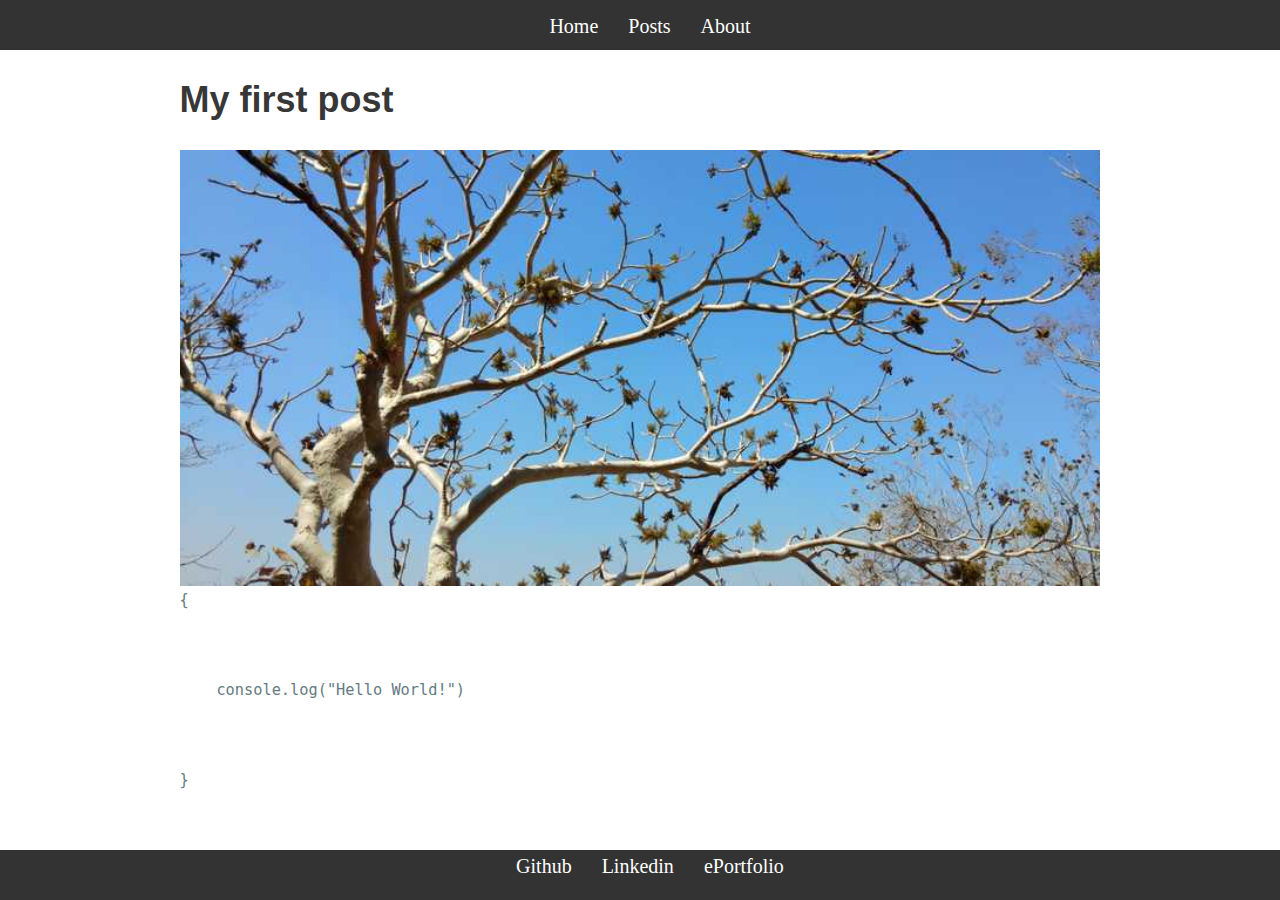
<file: post1/index.html>
<!DOCTYPE html><html><head><meta charSet="utf-8"/><meta http-equiv="x-ua-compatible" content="ie=edge"/><meta name="viewport" content="width=device-width, initial-scale=1, shrink-to-fit=no"/><style data-href="/app.55386f85ee03c9f88e6d.css">html{background-color:#fff}header{min-width:500px;height:50px;position:fixed;width:100%;top:0;z-index:1;background:#333}.menu{border-top:10px solid #333;text-align:center;padding-bottom:7px;height:28px}.menuLink{display:inline-block}.menuLink a{height:30px;background-color:#333;padding:5px 10px 7px;text-decoration:none;margin-right:10px;font-size:20px;color:#fff;border:none}.content{margin-top:80px;text-align:justify}footer{min-width:500px;height:50px;position:fixed;width:100%;bottom:0;z-index:1;background:#333}footer ul{text-align:center;padding-bottom:7px;height:28px}footer ul li{display:inline-block}footer ul li a{height:30px;background-color:#333;padding:2px 10px 7px;text-decoration:none;margin-right:10px;font-size:20px;color:#fff;border:none}.title h1{color:#000;padding-top:10px;padding-bottom:20px;letter-spacing:4px;font-size:70px;font-weight:700;text-shadow:0 0 10px #fff;text-align:center}.aboutMain{position:absolute;top:0;left:0;width:100%;line-height:1.7;color:#555;min-height:100vh;background:linear-gradient(to bottom right,#67b26f,#4ca2cd)}#main{width:27em;margin:0 auto;min-width:27em;padding:4.5em 3em 3em;border-radius:4px;cursor:default;opacity:.95;text-align:center;transition:opacity 1s ease,-webkit-transform 1s ease;transition:opacity 1s ease,transform 1s ease;transition:opacity 1s ease,transform 1s ease,-webkit-transform 1s ease;background:#fff;box-shadow:0 3rem 6rem 1rem rgba(0,0,0,.25)}.avatar{background-color:#ddd!important;background-position:50%!important;background-size:cover!important;-o-object-fit:fill;object-fit:fill;width:150px;height:150px;border-radius:50%;margin:0 auto;display:inline-block}a{transition:color .2s ease,border-color .2s ease;color:inherit;text-decoration:none}.post-list{background-color:#fff;padding-left:.96667rem;padding-right:.96667rem;transition:all .6s cubic-bezier(.165,.84,.44,1);font-size:20px;margin-bottom:20px}a:focus,a:hover{color:#2a6496}.post-list .title{font-weight:700;font-size:25px;margin-bottom:10px;transition-property:color;transition-duration:.5s;transition-timing-function:linear}.post-list .description{border-bottom:1px solid #e0e0e0;border-top:1px solid #e0e0e0;padding-top:3px;padding-bottom:3px}.post-list .date{display:inline;font-size:15px;color:#999;margin-right:5px}.keyword{background-color:#e0e0e0;border-radius:3px;padding:1px 5px 5px;margin-right:7px;color:#333;cursor:default;transition-property:color;transition-duration:.5s;transition-timing-function:linear}code[class*=language-],pre[class*=language-]{color:#657b83;font-family:Consolas,Monaco,Andale Mono,Ubuntu Mono,monospace;text-align:left;white-space:pre;word-spacing:normal;word-break:normal;word-wrap:normal;line-height:1.5;-moz-tab-size:4;-o-tab-size:4;tab-size:4;-webkit-hyphens:none;-ms-hyphens:none;hyphens:none}code[class*=language-]::selection,code[class*=language-] ::selection,pre[class*=language-]::selection,pre[class*=language-] ::selection{background:#073642}pre[class*=language-]{padding:1em;margin:.5em 0;overflow:auto;border-radius:.3em}:not(pre)>code[class*=language-],pre[class*=language-]{background-color:#fdf6e3}:not(pre)>code[class*=language-]{padding:.1em;border-radius:.3em}.token.cdata,.token.comment,.token.doctype,.token.prolog{color:#93a1a1}.token.punctuation{color:#586e75}.namespace{opacity:.7}.token.boolean,.token.constant,.token.deleted,.token.number,.token.property,.token.symbol,.token.tag{color:#268bd2}.token.attr-name,.token.builtin,.token.char,.token.inserted,.token.selector,.token.string,.token.url{color:#2aa198}.token.entity{color:#657b83;background:#eee8d5}.token.atrule,.token.attr-value,.token.keyword{color:#859900}.token.class-name,.token.function{color:#b58900}.token.important,.token.regex,.token.variable{color:#cb4b16}.token.bold,.token.important{font-weight:700}.token.italic{font-style:italic}.token.entity{cursor:help}</style><meta name="generator" content="Gatsby 2.0.118"/><style id="typography.js">html{font-family:sans-serif;-ms-text-size-adjust:100%;-webkit-text-size-adjust:100%}body{margin:0}article,aside,details,figcaption,figure,footer,header,main,menu,nav,section,summary{display:block}audio,canvas,progress,video{display:inline-block}audio:not([controls]){display:none;height:0}progress{vertical-align:baseline}[hidden],template{display:none}a{background-color:transparent;-webkit-text-decoration-skip:objects}a:active,a:hover{outline-width:0}abbr[title]{border-bottom:none;text-decoration:underline;text-decoration:underline dotted}b,strong{font-weight:inherit;font-weight:bolder}dfn{font-style:italic}h1{font-size:2em;margin:.67em 0}mark{background-color:#ff0;color:#000}small{font-size:80%}sub,sup{font-size:75%;line-height:0;position:relative;vertical-align:baseline}sub{bottom:-.25em}sup{top:-.5em}img{border-style:none}svg:not(:root){overflow:hidden}code,kbd,pre,samp{font-family:monospace,monospace;font-size:1em}figure{margin:1em 40px}hr{box-sizing:content-box;height:0;overflow:visible}button,input,optgroup,select,textarea{font:inherit;margin:0}optgroup{font-weight:700}button,input{overflow:visible}button,select{text-transform:none}[type=reset],[type=submit],button,html [type=button]{-webkit-appearance:button}[type=button]::-moz-focus-inner,[type=reset]::-moz-focus-inner,[type=submit]::-moz-focus-inner,button::-moz-focus-inner{border-style:none;padding:0}[type=button]:-moz-focusring,[type=reset]:-moz-focusring,[type=submit]:-moz-focusring,button:-moz-focusring{outline:1px dotted ButtonText}fieldset{border:1px solid silver;margin:0 2px;padding:.35em .625em .75em}legend{box-sizing:border-box;color:inherit;display:table;max-width:100%;padding:0;white-space:normal}textarea{overflow:auto}[type=checkbox],[type=radio]{box-sizing:border-box;padding:0}[type=number]::-webkit-inner-spin-button,[type=number]::-webkit-outer-spin-button{height:auto}[type=search]{-webkit-appearance:textfield;outline-offset:-2px}[type=search]::-webkit-search-cancel-button,[type=search]::-webkit-search-decoration{-webkit-appearance:none}::-webkit-input-placeholder{color:inherit;opacity:.54}::-webkit-file-upload-button{-webkit-appearance:button;font:inherit}html{font:100%/1.45 'georgia',serif;box-sizing:border-box;overflow-y:scroll;}*{box-sizing:inherit;}*:before{box-sizing:inherit;}*:after{box-sizing:inherit;}body{color:hsla(0,0%,0%,0.8);font-family:'georgia',serif;font-weight:normal;word-wrap:break-word;font-kerning:normal;-moz-font-feature-settings:"kern", "liga", "clig", "calt";-ms-font-feature-settings:"kern", "liga", "clig", "calt";-webkit-font-feature-settings:"kern", "liga", "clig", "calt";font-feature-settings:"kern", "liga", "clig", "calt";}img{max-width:100%;margin-left:0;margin-right:0;margin-top:0;padding-bottom:0;padding-left:0;padding-right:0;padding-top:0;margin-bottom:1.45rem;}h1{margin-left:0;margin-right:0;margin-top:0;padding-bottom:0;padding-left:0;padding-right:0;padding-top:0;margin-bottom:1.45rem;color:inherit;font-family:-apple-system,'BlinkMacSystemFont','Segoe UI','Roboto','Oxygen','Ubuntu','Cantarell','Fira Sans','Droid Sans','Helvetica Neue',sans-serif;font-weight:bold;text-rendering:optimizeLegibility;font-size:2rem;line-height:1.1;}h2{margin-left:0;margin-right:0;margin-top:0;padding-bottom:0;padding-left:0;padding-right:0;padding-top:0;margin-bottom:1.45rem;color:inherit;font-family:-apple-system,'BlinkMacSystemFont','Segoe UI','Roboto','Oxygen','Ubuntu','Cantarell','Fira Sans','Droid Sans','Helvetica Neue',sans-serif;font-weight:bold;text-rendering:optimizeLegibility;font-size:1.51572rem;line-height:1.1;}h3{margin-left:0;margin-right:0;margin-top:0;padding-bottom:0;padding-left:0;padding-right:0;padding-top:0;margin-bottom:1.45rem;color:inherit;font-family:-apple-system,'BlinkMacSystemFont','Segoe UI','Roboto','Oxygen','Ubuntu','Cantarell','Fira Sans','Droid Sans','Helvetica Neue',sans-serif;font-weight:bold;text-rendering:optimizeLegibility;font-size:1.31951rem;line-height:1.1;}h4{margin-left:0;margin-right:0;margin-top:0;padding-bottom:0;padding-left:0;padding-right:0;padding-top:0;margin-bottom:1.45rem;color:inherit;font-family:-apple-system,'BlinkMacSystemFont','Segoe UI','Roboto','Oxygen','Ubuntu','Cantarell','Fira Sans','Droid Sans','Helvetica Neue',sans-serif;font-weight:bold;text-rendering:optimizeLegibility;font-size:1rem;line-height:1.1;}h5{margin-left:0;margin-right:0;margin-top:0;padding-bottom:0;padding-left:0;padding-right:0;padding-top:0;margin-bottom:1.45rem;color:inherit;font-family:-apple-system,'BlinkMacSystemFont','Segoe UI','Roboto','Oxygen','Ubuntu','Cantarell','Fira Sans','Droid Sans','Helvetica Neue',sans-serif;font-weight:bold;text-rendering:optimizeLegibility;font-size:0.87055rem;line-height:1.1;}h6{margin-left:0;margin-right:0;margin-top:0;padding-bottom:0;padding-left:0;padding-right:0;padding-top:0;margin-bottom:1.45rem;color:inherit;font-family:-apple-system,'BlinkMacSystemFont','Segoe UI','Roboto','Oxygen','Ubuntu','Cantarell','Fira Sans','Droid Sans','Helvetica Neue',sans-serif;font-weight:bold;text-rendering:optimizeLegibility;font-size:0.81225rem;line-height:1.1;}hgroup{margin-left:0;margin-right:0;margin-top:0;padding-bottom:0;padding-left:0;padding-right:0;padding-top:0;margin-bottom:1.45rem;}ul{margin-left:1.45rem;margin-right:0;margin-top:0;padding-bottom:0;padding-left:0;padding-right:0;padding-top:0;margin-bottom:1.45rem;list-style-position:outside;list-style-image:none;}ol{margin-left:1.45rem;margin-right:0;margin-top:0;padding-bottom:0;padding-left:0;padding-right:0;padding-top:0;margin-bottom:1.45rem;list-style-position:outside;list-style-image:none;}dl{margin-left:0;margin-right:0;margin-top:0;padding-bottom:0;padding-left:0;padding-right:0;padding-top:0;margin-bottom:1.45rem;}dd{margin-left:0;margin-right:0;margin-top:0;padding-bottom:0;padding-left:0;padding-right:0;padding-top:0;margin-bottom:1.45rem;}p{margin-left:0;margin-right:0;margin-top:0;padding-bottom:0;padding-left:0;padding-right:0;padding-top:0;margin-bottom:1.45rem;}figure{margin-left:0;margin-right:0;margin-top:0;padding-bottom:0;padding-left:0;padding-right:0;padding-top:0;margin-bottom:1.45rem;}pre{margin-left:0;margin-right:0;margin-top:0;padding-bottom:0;padding-left:0;padding-right:0;padding-top:0;margin-bottom:1.45rem;font-size:0.85rem;line-height:1.45rem;}table{margin-left:0;margin-right:0;margin-top:0;padding-bottom:0;padding-left:0;padding-right:0;padding-top:0;margin-bottom:1.45rem;font-size:1rem;line-height:1.45rem;border-collapse:collapse;width:100%;}fieldset{margin-left:0;margin-right:0;margin-top:0;padding-bottom:0;padding-left:0;padding-right:0;padding-top:0;margin-bottom:1.45rem;}blockquote{margin-left:1.45rem;margin-right:1.45rem;margin-top:0;padding-bottom:0;padding-left:0;padding-right:0;padding-top:0;margin-bottom:1.45rem;}form{margin-left:0;margin-right:0;margin-top:0;padding-bottom:0;padding-left:0;padding-right:0;padding-top:0;margin-bottom:1.45rem;}noscript{margin-left:0;margin-right:0;margin-top:0;padding-bottom:0;padding-left:0;padding-right:0;padding-top:0;margin-bottom:1.45rem;}iframe{margin-left:0;margin-right:0;margin-top:0;padding-bottom:0;padding-left:0;padding-right:0;padding-top:0;margin-bottom:1.45rem;}hr{margin-left:0;margin-right:0;margin-top:0;padding-bottom:0;padding-left:0;padding-right:0;padding-top:0;margin-bottom:calc(1.45rem - 1px);background:hsla(0,0%,0%,0.2);border:none;height:1px;}address{margin-left:0;margin-right:0;margin-top:0;padding-bottom:0;padding-left:0;padding-right:0;padding-top:0;margin-bottom:1.45rem;}b{font-weight:bold;}strong{font-weight:bold;}dt{font-weight:bold;}th{font-weight:bold;}li{margin-bottom:calc(1.45rem / 2);}ol li{padding-left:0;}ul li{padding-left:0;}li > ol{margin-left:1.45rem;margin-bottom:calc(1.45rem / 2);margin-top:calc(1.45rem / 2);}li > ul{margin-left:1.45rem;margin-bottom:calc(1.45rem / 2);margin-top:calc(1.45rem / 2);}blockquote *:last-child{margin-bottom:0;}li *:last-child{margin-bottom:0;}p *:last-child{margin-bottom:0;}li > p{margin-bottom:calc(1.45rem / 2);}code{font-size:0.85rem;line-height:1.45rem;}kbd{font-size:0.85rem;line-height:1.45rem;}samp{font-size:0.85rem;line-height:1.45rem;}abbr{border-bottom:1px dotted hsla(0,0%,0%,0.5);cursor:help;}acronym{border-bottom:1px dotted hsla(0,0%,0%,0.5);cursor:help;}abbr[title]{border-bottom:1px dotted hsla(0,0%,0%,0.5);cursor:help;text-decoration:none;}thead{text-align:left;}td,th{text-align:left;border-bottom:1px solid hsla(0,0%,0%,0.12);font-feature-settings:"tnum";-moz-font-feature-settings:"tnum";-ms-font-feature-settings:"tnum";-webkit-font-feature-settings:"tnum";padding-left:0.96667rem;padding-right:0.96667rem;padding-top:0.725rem;padding-bottom:calc(0.725rem - 1px);}th:first-child,td:first-child{padding-left:0;}th:last-child,td:last-child{padding-right:0;}</style><link as="script" rel="preload" href="/0-7595dcb481591f51329e.js"/><link as="script" rel="preload" href="/component---src-templates-blog-post-js-00cf7aa06ec2df6cec87.js"/><link as="script" rel="preload" href="/8-5cb4e05ab7431eae8174.js"/><link as="script" rel="preload" href="/app-805ea19d5b1e59a8b4e7.js"/><link as="script" rel="preload" href="/webpack-runtime-80877eceefa6cb779178.js"/><link as="fetch" rel="preload" href="/static/d/475/path---post-1-1-e-2-dc8-B4ASZtVtuSO7HXhf8oz8eyH3lOU.json" crossOrigin="use-credentials"/></head><body><noscript id="gatsby-noscript">This app works best with JavaScript enabled.</noscript><div id="___gatsby"><div style="outline:none" tabindex="-1" role="group"><div><header><ul class="menu"><li class="menuLink"><a href="/">Home</a>  </li><li class="menuLink"><a href="/post/">Posts</a>  </li><li class="menuLink"><a href="/about/">About</a>  </li></ul></header><div class="content"><div style="margin:0 auto;max-width:960px;padding:0px 1.0875rem 1.45rem;padding-top:0"><div><h1>My first post</h1><div class=" gatsby-image-wrapper" style="position:relative;overflow:hidden"><div style="width:100%;padding-bottom:47.368421052631575%"></div><img src="[data-uri]" alt="" style="position:absolute;top:0;left:0;width:100%;height:100%;object-fit:cover;object-position:center;opacity:1;transition:opacity 0.5s;transition-delay:0.25s"/><noscript><picture><source srcSet="/static/3523078217e8ab2d8c5e26516b5a6c0f/50610/tree.jpg 197w,
/static/3523078217e8ab2d8c5e26516b5a6c0f/241fe/tree.jpg 393w,
/static/3523078217e8ab2d8c5e26516b5a6c0f/30c9d/tree.jpg 786w,
/static/3523078217e8ab2d8c5e26516b5a6c0f/d9daf/tree.jpg 1179w,
/static/3523078217e8ab2d8c5e26516b5a6c0f/349c3/tree.jpg 1572w,
/static/3523078217e8ab2d8c5e26516b5a6c0f/4266f/tree.jpg 2358w,
/static/3523078217e8ab2d8c5e26516b5a6c0f/ce948/tree.jpg 4560w" sizes="(max-width: 786px) 100vw, 786px" /><img src="/static/3523078217e8ab2d8c5e26516b5a6c0f/30c9d/tree.jpg" alt="" style="position:absolute;top:0;left:0;transition:opacity 0.5s;transition-delay:0.5s;opacity:1;width:100%;height:100%;object-fit:cover;object-position:center"/></picture></noscript></div><div><pre><code class="language-js">{

    
    console.log("Hello World!")
  
    
}
</code></pre></div></div></div></div><footer><ul><li><a href="https://github.com/dattatrayam"><span>Github</span></a></li><li><a href="https://www.linkedin.com/in/dattatraya-mule-733033b/"><span>Linkedin</span></a></li><li><a href="https://eportfolio.greatlearning.in/dattatraya-mule"><span>ePortfolio</span></a></li></ul></footer></div></div></div><script id="gatsby-script-loader">/*<![CDATA[*/window.page={"componentChunkName":"component---src-templates-blog-post-js","jsonName":"post-1-1e2","path":"/post1/"};window.dataPath="475/path---post-1-1-e-2-dc8-B4ASZtVtuSO7HXhf8oz8eyH3lOU";/*]]>*/</script><script id="gatsby-chunk-mapping">/*<![CDATA[*/window.___chunkMapping={"app":["/app.55386f85ee03c9f88e6d.css","/app-805ea19d5b1e59a8b4e7.js"],"component---src-templates-blog-post-js":["/component---src-templates-blog-post-js-00cf7aa06ec2df6cec87.js"],"component---src-pages-about-js":["/component---src-pages-about-js-9a49ec0f88ab7cff2379.js"],"component---src-pages-index-js":["/component---src-pages-index-js-73a6de930aed2339d045.js"],"component---src-pages-post-js":["/component---src-pages-post-js-88aca9ca408a3a9cb221.js"],"pages-manifest":["/pages-manifest-f549225f444aea215e52.js"]};/*]]>*/</script><script src="/webpack-runtime-80877eceefa6cb779178.js" async=""></script><script src="/app-805ea19d5b1e59a8b4e7.js" async=""></script><script src="/8-5cb4e05ab7431eae8174.js" async=""></script><script src="/component---src-templates-blog-post-js-00cf7aa06ec2df6cec87.js" async=""></script><script src="/0-7595dcb481591f51329e.js" async=""></script></body></html>
</file>
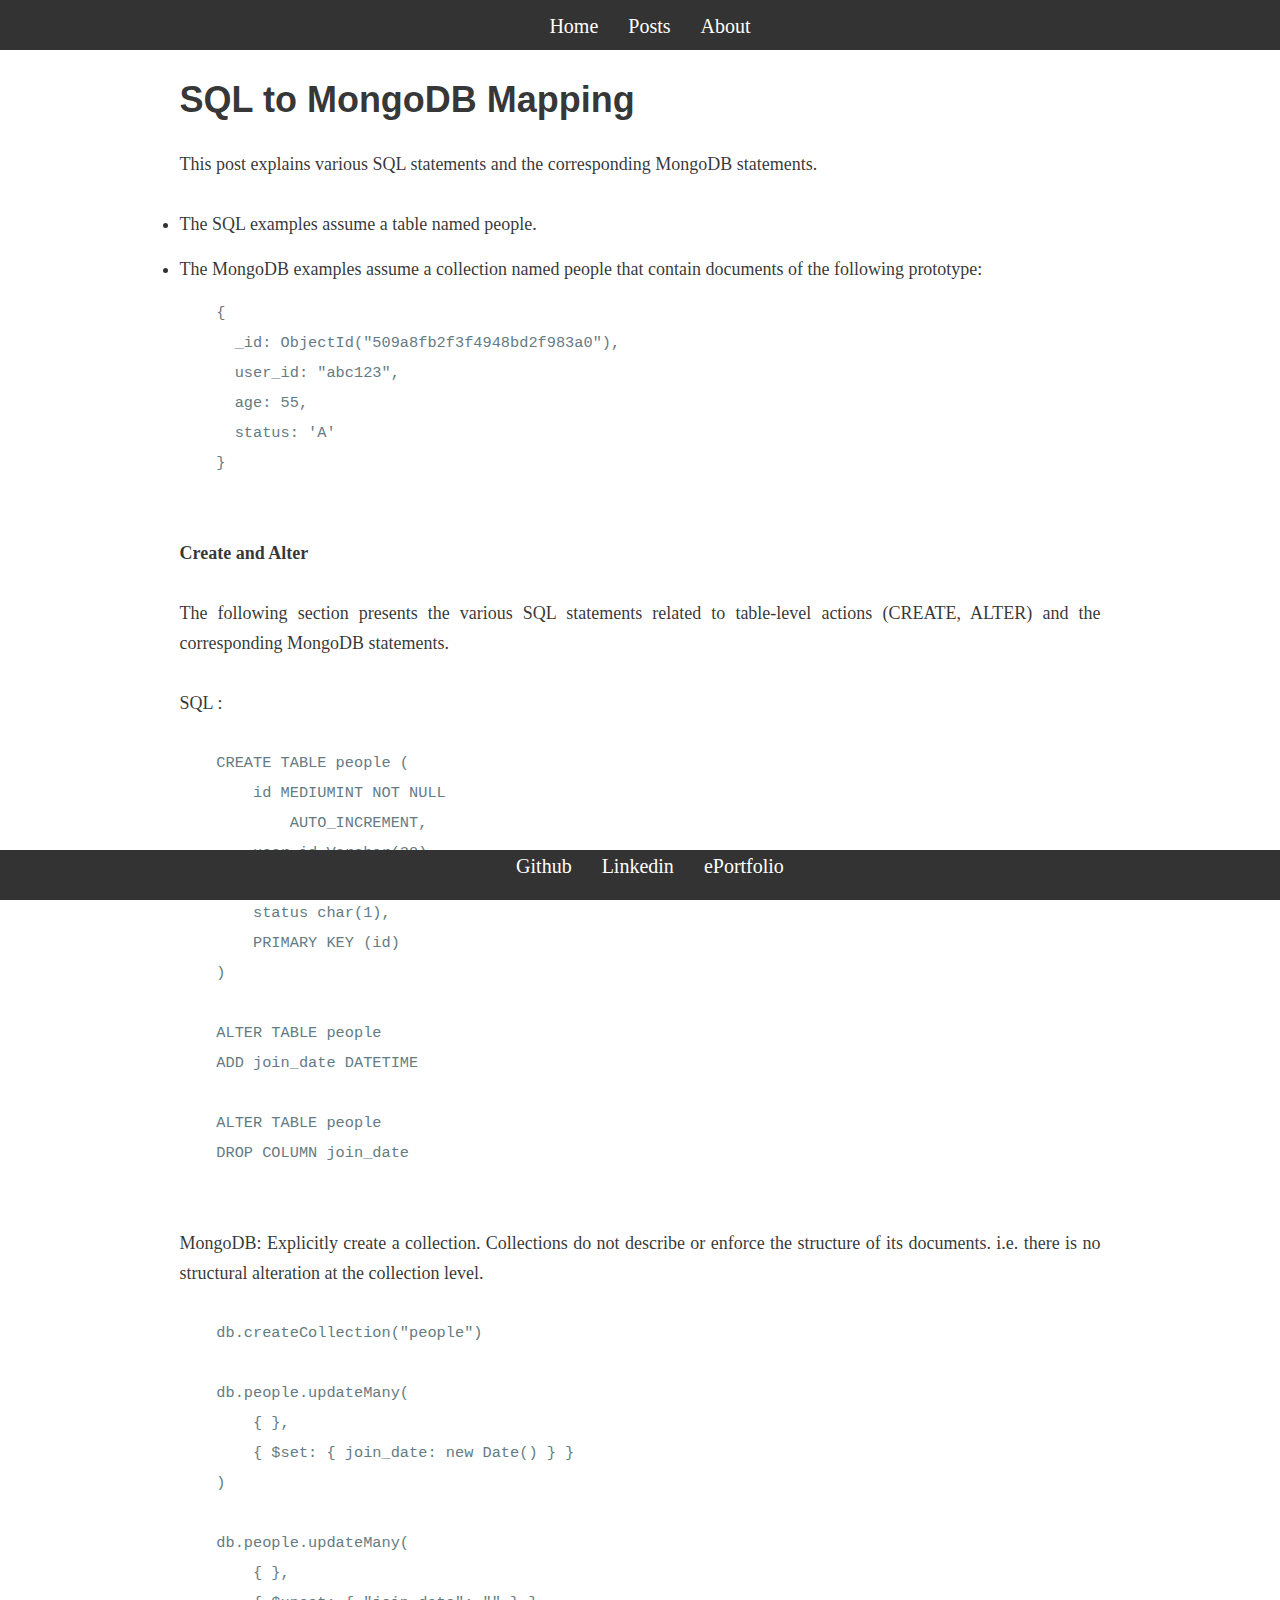
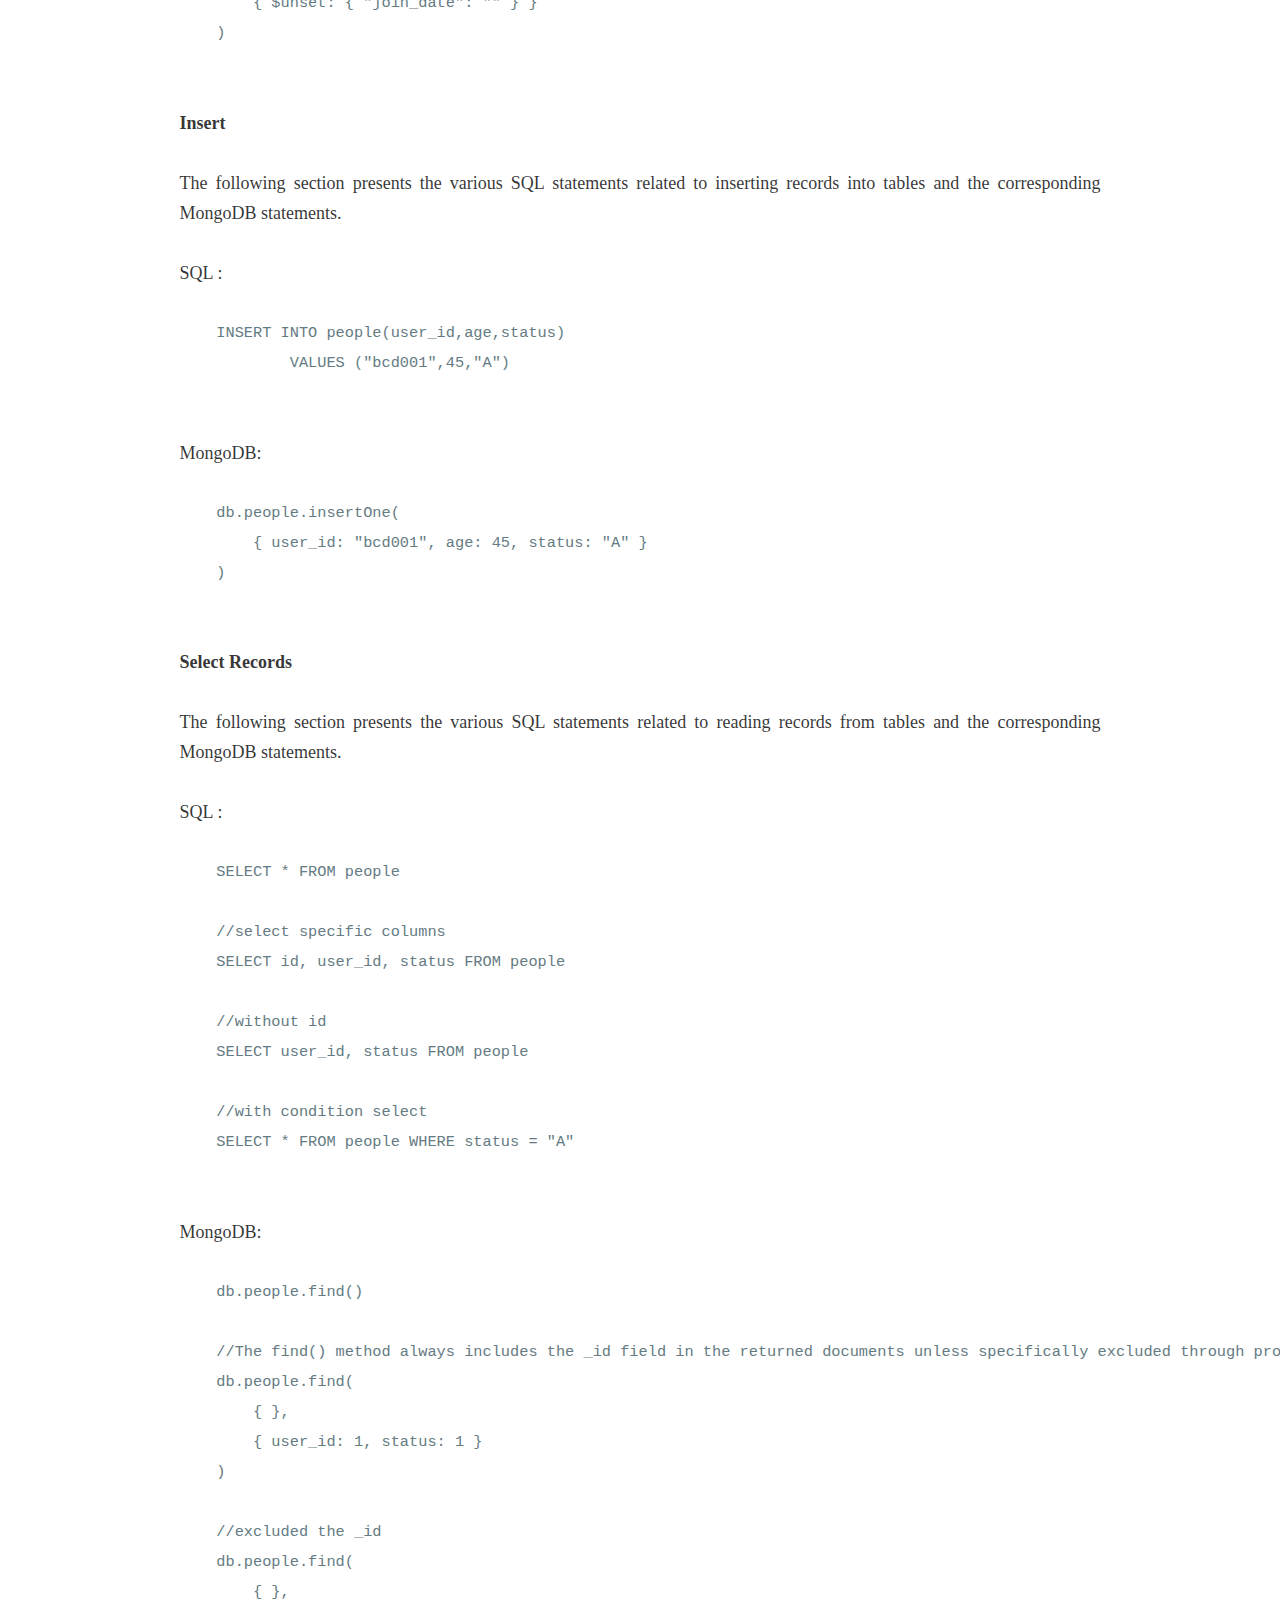
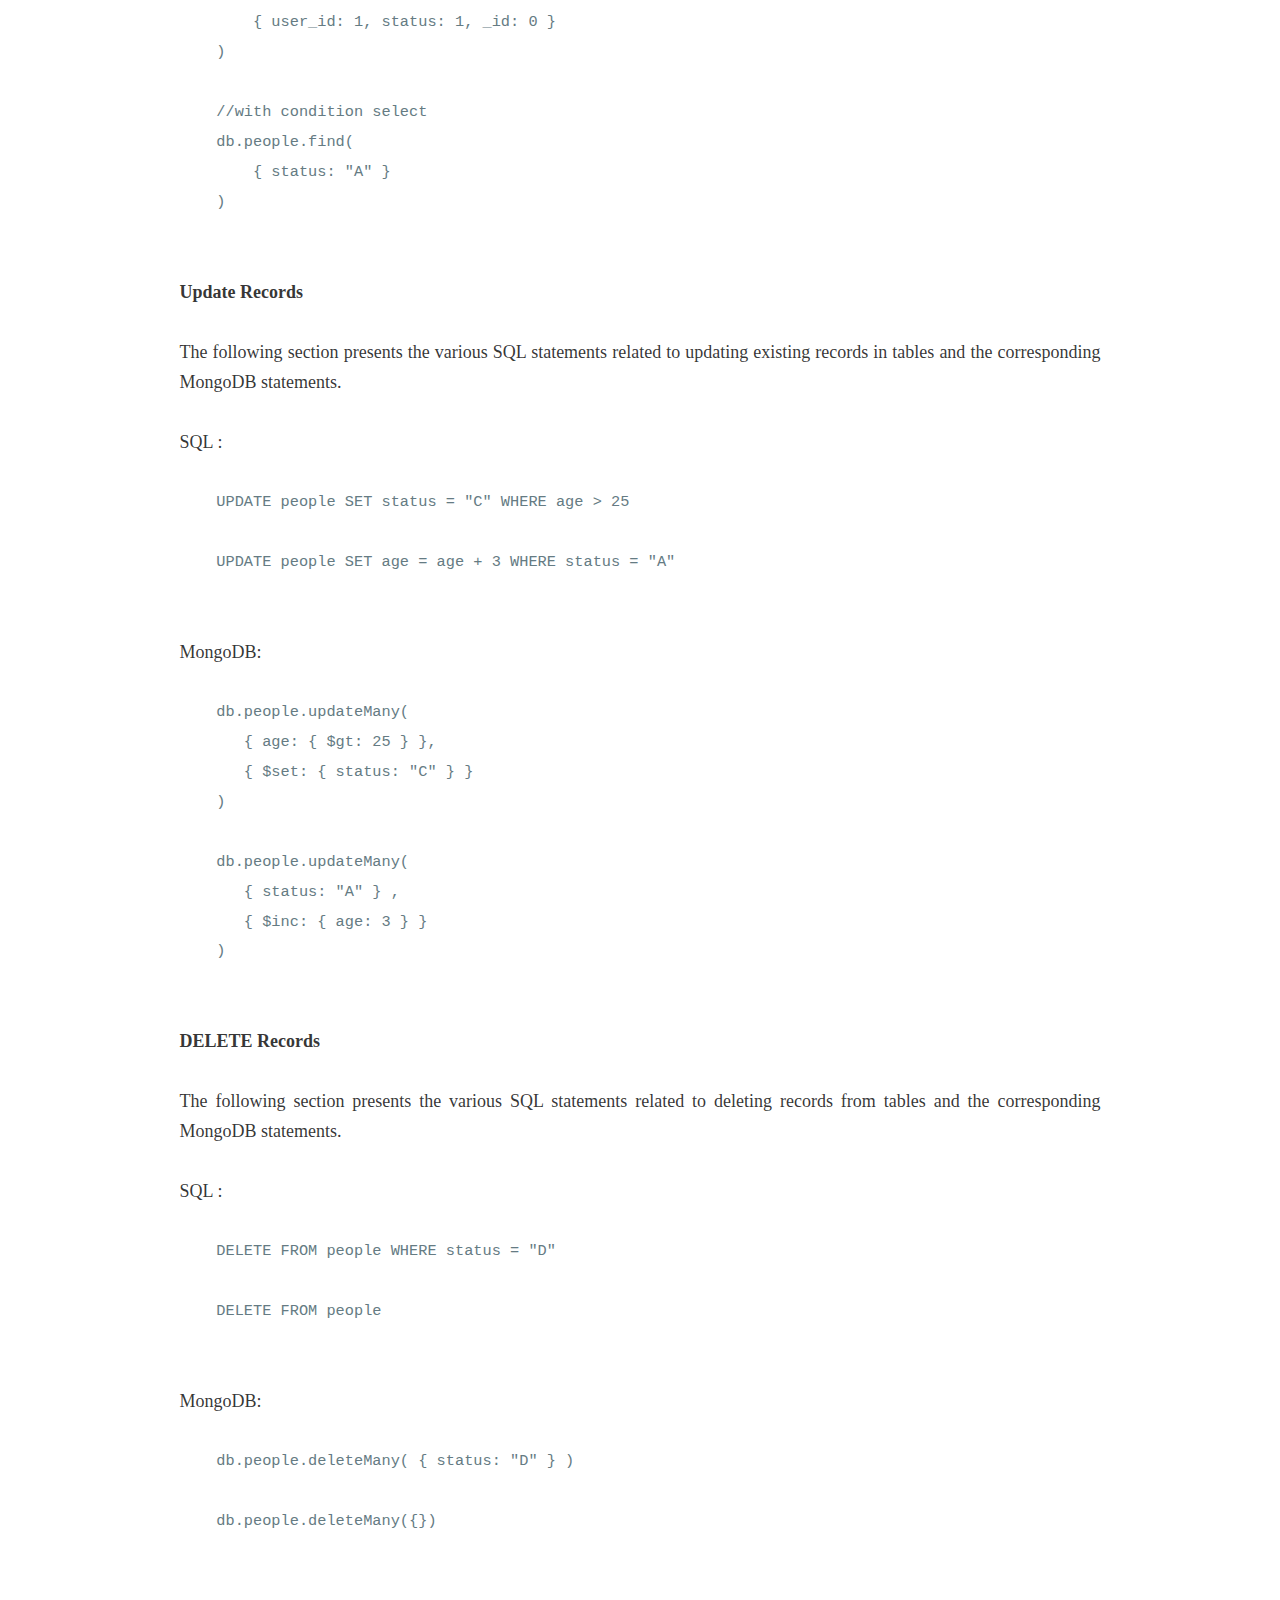
<file: sql-mongodb-mapping/index.html>
<!DOCTYPE html><html><head><meta charSet="utf-8"/><meta http-equiv="x-ua-compatible" content="ie=edge"/><meta name="viewport" content="width=device-width, initial-scale=1, shrink-to-fit=no"/><style data-href="/app.55386f85ee03c9f88e6d.css">html{background-color:#fff}header{min-width:500px;height:50px;position:fixed;width:100%;top:0;z-index:1;background:#333}.menu{border-top:10px solid #333;text-align:center;padding-bottom:7px;height:28px}.menuLink{display:inline-block}.menuLink a{height:30px;background-color:#333;padding:5px 10px 7px;text-decoration:none;margin-right:10px;font-size:20px;color:#fff;border:none}.content{margin-top:80px;text-align:justify}footer{min-width:500px;height:50px;position:fixed;width:100%;bottom:0;z-index:1;background:#333}footer ul{text-align:center;padding-bottom:7px;height:28px}footer ul li{display:inline-block}footer ul li a{height:30px;background-color:#333;padding:2px 10px 7px;text-decoration:none;margin-right:10px;font-size:20px;color:#fff;border:none}.title h1{color:#000;padding-top:10px;padding-bottom:20px;letter-spacing:4px;font-size:70px;font-weight:700;text-shadow:0 0 10px #fff;text-align:center}.aboutMain{position:absolute;top:0;left:0;width:100%;line-height:1.7;color:#555;min-height:100vh;background:linear-gradient(to bottom right,#67b26f,#4ca2cd)}#main{width:27em;margin:0 auto;min-width:27em;padding:4.5em 3em 3em;border-radius:4px;cursor:default;opacity:.95;text-align:center;transition:opacity 1s ease,-webkit-transform 1s ease;transition:opacity 1s ease,transform 1s ease;transition:opacity 1s ease,transform 1s ease,-webkit-transform 1s ease;background:#fff;box-shadow:0 3rem 6rem 1rem rgba(0,0,0,.25)}.avatar{background-color:#ddd!important;background-position:50%!important;background-size:cover!important;-o-object-fit:fill;object-fit:fill;width:150px;height:150px;border-radius:50%;margin:0 auto;display:inline-block}a{transition:color .2s ease,border-color .2s ease;color:inherit;text-decoration:none}.post-list{background-color:#fff;padding-left:.96667rem;padding-right:.96667rem;transition:all .6s cubic-bezier(.165,.84,.44,1);font-size:20px;margin-bottom:20px}a:focus,a:hover{color:#2a6496}.post-list .title{font-weight:700;font-size:25px;margin-bottom:10px;transition-property:color;transition-duration:.5s;transition-timing-function:linear}.post-list .description{border-bottom:1px solid #e0e0e0;border-top:1px solid #e0e0e0;padding-top:3px;padding-bottom:3px}.post-list .date{display:inline;font-size:15px;color:#999;margin-right:5px}.keyword{background-color:#e0e0e0;border-radius:3px;padding:1px 5px 5px;margin-right:7px;color:#333;cursor:default;transition-property:color;transition-duration:.5s;transition-timing-function:linear}code[class*=language-],pre[class*=language-]{color:#657b83;font-family:Consolas,Monaco,Andale Mono,Ubuntu Mono,monospace;text-align:left;white-space:pre;word-spacing:normal;word-break:normal;word-wrap:normal;line-height:1.5;-moz-tab-size:4;-o-tab-size:4;tab-size:4;-webkit-hyphens:none;-ms-hyphens:none;hyphens:none}code[class*=language-]::selection,code[class*=language-] ::selection,pre[class*=language-]::selection,pre[class*=language-] ::selection{background:#073642}pre[class*=language-]{padding:1em;margin:.5em 0;overflow:auto;border-radius:.3em}:not(pre)>code[class*=language-],pre[class*=language-]{background-color:#fdf6e3}:not(pre)>code[class*=language-]{padding:.1em;border-radius:.3em}.token.cdata,.token.comment,.token.doctype,.token.prolog{color:#93a1a1}.token.punctuation{color:#586e75}.namespace{opacity:.7}.token.boolean,.token.constant,.token.deleted,.token.number,.token.property,.token.symbol,.token.tag{color:#268bd2}.token.attr-name,.token.builtin,.token.char,.token.inserted,.token.selector,.token.string,.token.url{color:#2aa198}.token.entity{color:#657b83;background:#eee8d5}.token.atrule,.token.attr-value,.token.keyword{color:#859900}.token.class-name,.token.function{color:#b58900}.token.important,.token.regex,.token.variable{color:#cb4b16}.token.bold,.token.important{font-weight:700}.token.italic{font-style:italic}.token.entity{cursor:help}</style><meta name="generator" content="Gatsby 2.0.118"/><style id="typography.js">html{font-family:sans-serif;-ms-text-size-adjust:100%;-webkit-text-size-adjust:100%}body{margin:0}article,aside,details,figcaption,figure,footer,header,main,menu,nav,section,summary{display:block}audio,canvas,progress,video{display:inline-block}audio:not([controls]){display:none;height:0}progress{vertical-align:baseline}[hidden],template{display:none}a{background-color:transparent;-webkit-text-decoration-skip:objects}a:active,a:hover{outline-width:0}abbr[title]{border-bottom:none;text-decoration:underline;text-decoration:underline dotted}b,strong{font-weight:inherit;font-weight:bolder}dfn{font-style:italic}h1{font-size:2em;margin:.67em 0}mark{background-color:#ff0;color:#000}small{font-size:80%}sub,sup{font-size:75%;line-height:0;position:relative;vertical-align:baseline}sub{bottom:-.25em}sup{top:-.5em}img{border-style:none}svg:not(:root){overflow:hidden}code,kbd,pre,samp{font-family:monospace,monospace;font-size:1em}figure{margin:1em 40px}hr{box-sizing:content-box;height:0;overflow:visible}button,input,optgroup,select,textarea{font:inherit;margin:0}optgroup{font-weight:700}button,input{overflow:visible}button,select{text-transform:none}[type=reset],[type=submit],button,html [type=button]{-webkit-appearance:button}[type=button]::-moz-focus-inner,[type=reset]::-moz-focus-inner,[type=submit]::-moz-focus-inner,button::-moz-focus-inner{border-style:none;padding:0}[type=button]:-moz-focusring,[type=reset]:-moz-focusring,[type=submit]:-moz-focusring,button:-moz-focusring{outline:1px dotted ButtonText}fieldset{border:1px solid silver;margin:0 2px;padding:.35em .625em .75em}legend{box-sizing:border-box;color:inherit;display:table;max-width:100%;padding:0;white-space:normal}textarea{overflow:auto}[type=checkbox],[type=radio]{box-sizing:border-box;padding:0}[type=number]::-webkit-inner-spin-button,[type=number]::-webkit-outer-spin-button{height:auto}[type=search]{-webkit-appearance:textfield;outline-offset:-2px}[type=search]::-webkit-search-cancel-button,[type=search]::-webkit-search-decoration{-webkit-appearance:none}::-webkit-input-placeholder{color:inherit;opacity:.54}::-webkit-file-upload-button{-webkit-appearance:button;font:inherit}html{font:100%/1.45 'georgia',serif;box-sizing:border-box;overflow-y:scroll;}*{box-sizing:inherit;}*:before{box-sizing:inherit;}*:after{box-sizing:inherit;}body{color:hsla(0,0%,0%,0.8);font-family:'georgia',serif;font-weight:normal;word-wrap:break-word;font-kerning:normal;-moz-font-feature-settings:"kern", "liga", "clig", "calt";-ms-font-feature-settings:"kern", "liga", "clig", "calt";-webkit-font-feature-settings:"kern", "liga", "clig", "calt";font-feature-settings:"kern", "liga", "clig", "calt";}img{max-width:100%;margin-left:0;margin-right:0;margin-top:0;padding-bottom:0;padding-left:0;padding-right:0;padding-top:0;margin-bottom:1.45rem;}h1{margin-left:0;margin-right:0;margin-top:0;padding-bottom:0;padding-left:0;padding-right:0;padding-top:0;margin-bottom:1.45rem;color:inherit;font-family:-apple-system,'BlinkMacSystemFont','Segoe UI','Roboto','Oxygen','Ubuntu','Cantarell','Fira Sans','Droid Sans','Helvetica Neue',sans-serif;font-weight:bold;text-rendering:optimizeLegibility;font-size:2rem;line-height:1.1;}h2{margin-left:0;margin-right:0;margin-top:0;padding-bottom:0;padding-left:0;padding-right:0;padding-top:0;margin-bottom:1.45rem;color:inherit;font-family:-apple-system,'BlinkMacSystemFont','Segoe UI','Roboto','Oxygen','Ubuntu','Cantarell','Fira Sans','Droid Sans','Helvetica Neue',sans-serif;font-weight:bold;text-rendering:optimizeLegibility;font-size:1.51572rem;line-height:1.1;}h3{margin-left:0;margin-right:0;margin-top:0;padding-bottom:0;padding-left:0;padding-right:0;padding-top:0;margin-bottom:1.45rem;color:inherit;font-family:-apple-system,'BlinkMacSystemFont','Segoe UI','Roboto','Oxygen','Ubuntu','Cantarell','Fira Sans','Droid Sans','Helvetica Neue',sans-serif;font-weight:bold;text-rendering:optimizeLegibility;font-size:1.31951rem;line-height:1.1;}h4{margin-left:0;margin-right:0;margin-top:0;padding-bottom:0;padding-left:0;padding-right:0;padding-top:0;margin-bottom:1.45rem;color:inherit;font-family:-apple-system,'BlinkMacSystemFont','Segoe UI','Roboto','Oxygen','Ubuntu','Cantarell','Fira Sans','Droid Sans','Helvetica Neue',sans-serif;font-weight:bold;text-rendering:optimizeLegibility;font-size:1rem;line-height:1.1;}h5{margin-left:0;margin-right:0;margin-top:0;padding-bottom:0;padding-left:0;padding-right:0;padding-top:0;margin-bottom:1.45rem;color:inherit;font-family:-apple-system,'BlinkMacSystemFont','Segoe UI','Roboto','Oxygen','Ubuntu','Cantarell','Fira Sans','Droid Sans','Helvetica Neue',sans-serif;font-weight:bold;text-rendering:optimizeLegibility;font-size:0.87055rem;line-height:1.1;}h6{margin-left:0;margin-right:0;margin-top:0;padding-bottom:0;padding-left:0;padding-right:0;padding-top:0;margin-bottom:1.45rem;color:inherit;font-family:-apple-system,'BlinkMacSystemFont','Segoe UI','Roboto','Oxygen','Ubuntu','Cantarell','Fira Sans','Droid Sans','Helvetica Neue',sans-serif;font-weight:bold;text-rendering:optimizeLegibility;font-size:0.81225rem;line-height:1.1;}hgroup{margin-left:0;margin-right:0;margin-top:0;padding-bottom:0;padding-left:0;padding-right:0;padding-top:0;margin-bottom:1.45rem;}ul{margin-left:1.45rem;margin-right:0;margin-top:0;padding-bottom:0;padding-left:0;padding-right:0;padding-top:0;margin-bottom:1.45rem;list-style-position:outside;list-style-image:none;}ol{margin-left:1.45rem;margin-right:0;margin-top:0;padding-bottom:0;padding-left:0;padding-right:0;padding-top:0;margin-bottom:1.45rem;list-style-position:outside;list-style-image:none;}dl{margin-left:0;margin-right:0;margin-top:0;padding-bottom:0;padding-left:0;padding-right:0;padding-top:0;margin-bottom:1.45rem;}dd{margin-left:0;margin-right:0;margin-top:0;padding-bottom:0;padding-left:0;padding-right:0;padding-top:0;margin-bottom:1.45rem;}p{margin-left:0;margin-right:0;margin-top:0;padding-bottom:0;padding-left:0;padding-right:0;padding-top:0;margin-bottom:1.45rem;}figure{margin-left:0;margin-right:0;margin-top:0;padding-bottom:0;padding-left:0;padding-right:0;padding-top:0;margin-bottom:1.45rem;}pre{margin-left:0;margin-right:0;margin-top:0;padding-bottom:0;padding-left:0;padding-right:0;padding-top:0;margin-bottom:1.45rem;font-size:0.85rem;line-height:1.45rem;}table{margin-left:0;margin-right:0;margin-top:0;padding-bottom:0;padding-left:0;padding-right:0;padding-top:0;margin-bottom:1.45rem;font-size:1rem;line-height:1.45rem;border-collapse:collapse;width:100%;}fieldset{margin-left:0;margin-right:0;margin-top:0;padding-bottom:0;padding-left:0;padding-right:0;padding-top:0;margin-bottom:1.45rem;}blockquote{margin-left:1.45rem;margin-right:1.45rem;margin-top:0;padding-bottom:0;padding-left:0;padding-right:0;padding-top:0;margin-bottom:1.45rem;}form{margin-left:0;margin-right:0;margin-top:0;padding-bottom:0;padding-left:0;padding-right:0;padding-top:0;margin-bottom:1.45rem;}noscript{margin-left:0;margin-right:0;margin-top:0;padding-bottom:0;padding-left:0;padding-right:0;padding-top:0;margin-bottom:1.45rem;}iframe{margin-left:0;margin-right:0;margin-top:0;padding-bottom:0;padding-left:0;padding-right:0;padding-top:0;margin-bottom:1.45rem;}hr{margin-left:0;margin-right:0;margin-top:0;padding-bottom:0;padding-left:0;padding-right:0;padding-top:0;margin-bottom:calc(1.45rem - 1px);background:hsla(0,0%,0%,0.2);border:none;height:1px;}address{margin-left:0;margin-right:0;margin-top:0;padding-bottom:0;padding-left:0;padding-right:0;padding-top:0;margin-bottom:1.45rem;}b{font-weight:bold;}strong{font-weight:bold;}dt{font-weight:bold;}th{font-weight:bold;}li{margin-bottom:calc(1.45rem / 2);}ol li{padding-left:0;}ul li{padding-left:0;}li > ol{margin-left:1.45rem;margin-bottom:calc(1.45rem / 2);margin-top:calc(1.45rem / 2);}li > ul{margin-left:1.45rem;margin-bottom:calc(1.45rem / 2);margin-top:calc(1.45rem / 2);}blockquote *:last-child{margin-bottom:0;}li *:last-child{margin-bottom:0;}p *:last-child{margin-bottom:0;}li > p{margin-bottom:calc(1.45rem / 2);}code{font-size:0.85rem;line-height:1.45rem;}kbd{font-size:0.85rem;line-height:1.45rem;}samp{font-size:0.85rem;line-height:1.45rem;}abbr{border-bottom:1px dotted hsla(0,0%,0%,0.5);cursor:help;}acronym{border-bottom:1px dotted hsla(0,0%,0%,0.5);cursor:help;}abbr[title]{border-bottom:1px dotted hsla(0,0%,0%,0.5);cursor:help;text-decoration:none;}thead{text-align:left;}td,th{text-align:left;border-bottom:1px solid hsla(0,0%,0%,0.12);font-feature-settings:"tnum";-moz-font-feature-settings:"tnum";-ms-font-feature-settings:"tnum";-webkit-font-feature-settings:"tnum";padding-left:0.96667rem;padding-right:0.96667rem;padding-top:0.725rem;padding-bottom:calc(0.725rem - 1px);}th:first-child,td:first-child{padding-left:0;}th:last-child,td:last-child{padding-right:0;}</style><link as="script" rel="preload" href="/0-7595dcb481591f51329e.js"/><link as="script" rel="preload" href="/component---src-templates-blog-post-js-00cf7aa06ec2df6cec87.js"/><link as="script" rel="preload" href="/8-5cb4e05ab7431eae8174.js"/><link as="script" rel="preload" href="/app-805ea19d5b1e59a8b4e7.js"/><link as="script" rel="preload" href="/webpack-runtime-80877eceefa6cb779178.js"/><link as="fetch" rel="preload" href="/static/d/17/path---sql-mongodb-mapping-850-50a-gXqmCDGbXkFnVXA0jJZFg5KSyI.json" crossOrigin="use-credentials"/></head><body><noscript id="gatsby-noscript">This app works best with JavaScript enabled.</noscript><div id="___gatsby"><div style="outline:none" tabindex="-1" role="group"><div><header><ul class="menu"><li class="menuLink"><a href="/">Home</a>  </li><li class="menuLink"><a href="/post/">Posts</a>  </li><li class="menuLink"><a href="/about/">About</a>  </li></ul></header><div class="content"><div style="margin:0 auto;max-width:960px;padding:0px 1.0875rem 1.45rem;padding-top:0"><div><h1>SQL to MongoDB Mapping</h1><div><p>This post explains various SQL statements and the corresponding MongoDB statements.</p>
<li>The SQL examples assume a table named people.</li>
<li>The MongoDB examples assume a collection named people that contain documents of the following prototype:</li>
<pre><code class="language-js">    {
      _id: ObjectId("509a8fb2f3f4948bd2f983a0"),
      user_id: "abc123",
      age: 55,
      status: 'A'
    }
 
</code></pre>
<p><b>Create and Alter</b></p>
<p>The following section presents the various SQL statements related to table-level actions (CREATE, ALTER) and the corresponding MongoDB statements.</p>
<p>SQL :</p>
<pre><code class="language-js">    CREATE TABLE people (
        id MEDIUMINT NOT NULL
            AUTO_INCREMENT,
        user_id Varchar(30),
        age Number,
        status char(1),
        PRIMARY KEY (id)
    )
    
    ALTER TABLE people
    ADD join_date DATETIME
    
    ALTER TABLE people
    DROP COLUMN join_date
 
</code></pre>
<p>MongoDB:
Explicitly create a collection. Collections do not describe or enforce the structure of its documents. i.e. there is no structural alteration at the collection level.</p>
<pre><code class="language-js">    db.createCollection("people")
    
    db.people.updateMany(
        { },
        { $set: { join_date: new Date() } }
    )
    
    db.people.updateMany(
        { },
        { $unset: { "join_date": "" } }
    )
 
</code></pre>
<p><b>Insert</b></p>
<p>The following section presents the various SQL statements related to inserting records into tables and the corresponding MongoDB statements.</p>
<p>SQL :</p>
<pre><code class="language-js">    INSERT INTO people(user_id,age,status)
            VALUES ("bcd001",45,"A")
 
</code></pre>
<p>MongoDB:</p>
<pre><code class="language-js">    db.people.insertOne(
        { user_id: "bcd001", age: 45, status: "A" }
    )
 
</code></pre>
<p><b>Select Records</b></p>
<p>The following section presents the various SQL statements related to reading records from tables and the corresponding MongoDB statements.</p>
<p>SQL :</p>
<pre><code class="language-js">    SELECT * FROM people
    
    //select specific columns
    SELECT id, user_id, status FROM people
    
    //without id
    SELECT user_id, status FROM people
    
    //with condition select
    SELECT * FROM people WHERE status = "A"
 
</code></pre>
<p>MongoDB:</p>
<pre><code class="language-js">    db.people.find()
    
    //The find() method always includes the _id field in the returned documents unless specifically excluded through projection.
    db.people.find(
        { },
        { user_id: 1, status: 1 }
    )
    
    //excluded the _id
    db.people.find(
        { },
        { user_id: 1, status: 1, _id: 0 }
    )
    
    //with condition select
    db.people.find(
        { status: "A" }
    )
 
</code></pre>
<p><b>Update Records</b></p>
<p>The following section presents the various SQL statements related to updating existing records in tables and the corresponding MongoDB statements.</p>
<p>SQL :</p>
<pre><code class="language-js">    UPDATE people SET status = "C" WHERE age > 25
    
    UPDATE people SET age = age + 3 WHERE status = "A"
 
</code></pre>
<p>MongoDB:</p>
<pre><code class="language-js">    db.people.updateMany(
       { age: { $gt: 25 } },
       { $set: { status: "C" } }
    )
    
    db.people.updateMany(
       { status: "A" } ,
       { $inc: { age: 3 } }
    )
 
</code></pre>
<p><b>DELETE Records</b></p>
<p>The following section presents the various SQL statements related to deleting records from tables and the corresponding MongoDB statements.</p>
<p>SQL :</p>
<pre><code class="language-js">    DELETE FROM people WHERE status = "D"
    
    DELETE FROM people
 
</code></pre>
<p>MongoDB:</p>
<pre><code class="language-js">    db.people.deleteMany( { status: "D" } )
    
    db.people.deleteMany({})
 
</code></pre></div></div></div></div><footer><ul><li><a href="https://github.com/dattatrayam"><span>Github</span></a></li><li><a href="https://www.linkedin.com/in/dattatraya-mule-733033b/"><span>Linkedin</span></a></li><li><a href="https://eportfolio.greatlearning.in/dattatraya-mule"><span>ePortfolio</span></a></li></ul></footer></div></div></div><script id="gatsby-script-loader">/*<![CDATA[*/window.page={"componentChunkName":"component---src-templates-blog-post-js","jsonName":"sql-mongodb-mapping-850","path":"/sql-mongodb-mapping/"};window.dataPath="17/path---sql-mongodb-mapping-850-50a-gXqmCDGbXkFnVXA0jJZFg5KSyI";/*]]>*/</script><script id="gatsby-chunk-mapping">/*<![CDATA[*/window.___chunkMapping={"app":["/app.55386f85ee03c9f88e6d.css","/app-805ea19d5b1e59a8b4e7.js"],"component---src-templates-blog-post-js":["/component---src-templates-blog-post-js-00cf7aa06ec2df6cec87.js"],"component---src-pages-about-js":["/component---src-pages-about-js-9a49ec0f88ab7cff2379.js"],"component---src-pages-index-js":["/component---src-pages-index-js-73a6de930aed2339d045.js"],"component---src-pages-post-js":["/component---src-pages-post-js-88aca9ca408a3a9cb221.js"],"pages-manifest":["/pages-manifest-f549225f444aea215e52.js"]};/*]]>*/</script><script src="/webpack-runtime-80877eceefa6cb779178.js" async=""></script><script src="/app-805ea19d5b1e59a8b4e7.js" async=""></script><script src="/8-5cb4e05ab7431eae8174.js" async=""></script><script src="/component---src-templates-blog-post-js-00cf7aa06ec2df6cec87.js" async=""></script><script src="/0-7595dcb481591f51329e.js" async=""></script></body></html>
</file>
